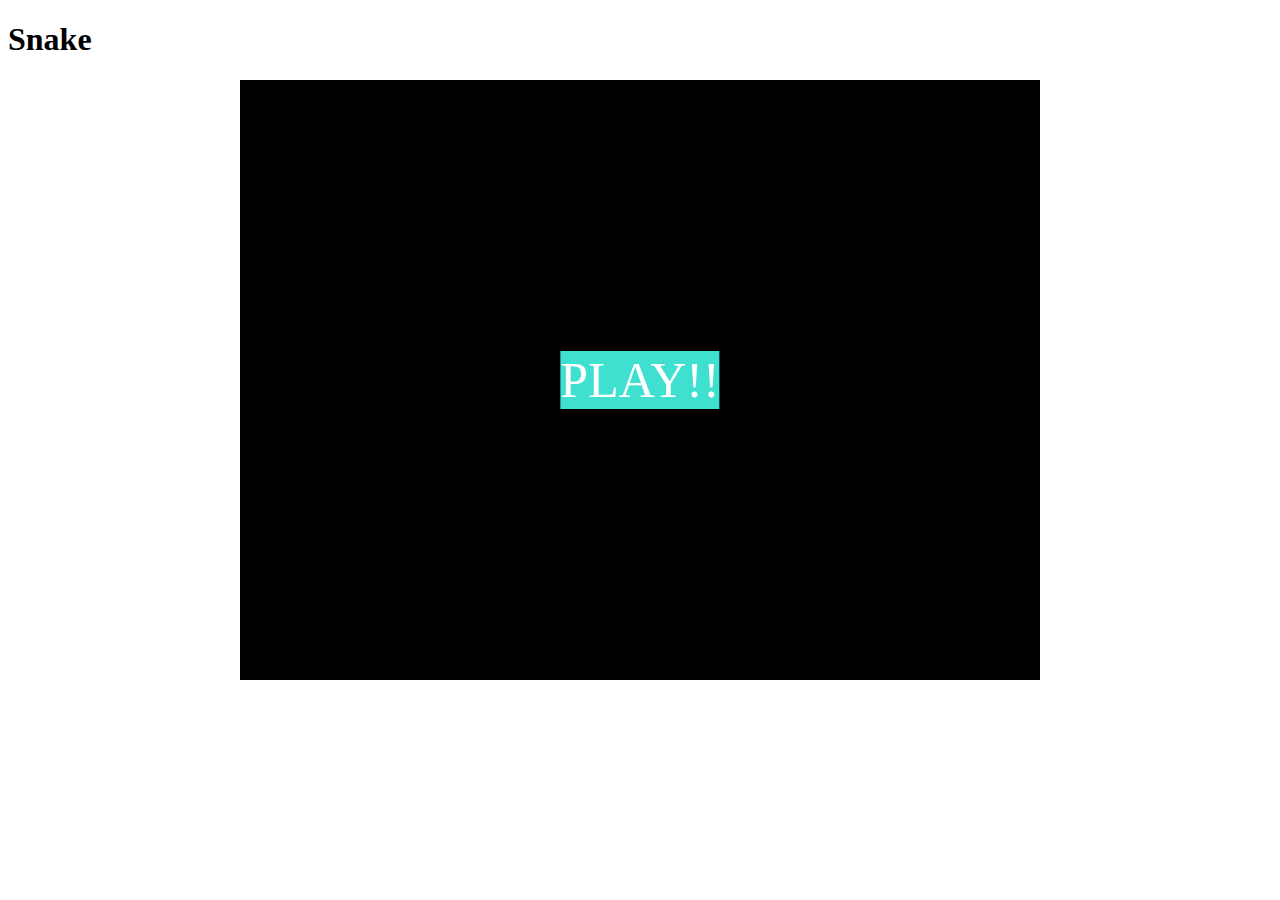
<file: mario-game-snake/index.html>
<!DOCTYPE html>
<html lang="en">
<head>
    <meta charset="UTF-8">
    <meta name="viewport" content="width=device-width, initial-scale=1.0">
    <title>Stage like a mario game</title>
    <link rel="stylesheet" href="index.css">
    <link rel="stylesheet" href="snake.css">
    <!--<script src="timer.js" defer="defer"></script>--><!--debug用-->
</head>
<body>
    <h1>Snake</h1>
    <div class="scene">
        <input type="checkbox" id="StartGame" class="checkbox"><span class="checkbox">StartGame</span>
        <input type="checkbox" id="SnakeJumpTrigger" class="checkbox jumpButtonCheck"><span class="checkbox">Jump</span>
        <input type="checkbox" id="SnakeFireTrigger" class="checkbox"><span class="checkbox">Fire</span>

        <input type="checkbox" id="jump1" class="checkbox jumpButtonCheck"><span class="checkbox">jump1</span>
        <input type="checkbox" id="jump2" class="checkbox jumpButtonCheck"><span class="checkbox">jump2</span>
        <input type="checkbox" id="jump3" class="checkbox jumpButtonCheck"><span class="checkbox">jump3</span>
        <input type="checkbox" id="jump4" class="checkbox jumpButtonCheck"><span class="checkbox">jump4</span>
        <input type="checkbox" id="jump5" class="checkbox jumpButtonCheck"><span class="checkbox">jump5</span>
        <input type="checkbox" id="jump6" class="checkbox jumpButtonCheck"><span class="checkbox">jump6</span>
        <input type="checkbox" id="jump7" class="checkbox jumpButtonCheck"><span class="checkbox">jump7</span>
        <input type="checkbox" id="jump8" class="checkbox jumpButtonCheck"><span class="checkbox">jump8</span>
        <input type="checkbox" id="jump9" class="checkbox jumpButtonCheck"><span class="checkbox">jump9</span>
        <input type="checkbox" id="jump10" class="checkbox jumpButtonCheck"><span class="checkbox">jump10</span>
        <input type="checkbox" id="jump11" class="checkbox jumpButtonCheck"><span class="checkbox">jump11</span>
        <input type="checkbox" id="jump12" class="checkbox jumpButtonCheck"><span class="checkbox">jump12</span>

        <input type="checkbox" id="jump1a" class="checkbox jumpButtonCheck"><span class="checkbox">jump1a</span>
        <input type="checkbox" id="jump2a" class="checkbox jumpButtonCheck"><span class="checkbox">jump2a</span>
        <input type="checkbox" id="jump3a" class="checkbox jumpButtonCheck"><span class="checkbox">jump3a</span>
        <input type="checkbox" id="jump4a" class="checkbox jumpButtonCheck"><span class="checkbox">jump4a</span>
        <input type="checkbox" id="jump5a" class="checkbox jumpButtonCheck"><span class="checkbox">jump5a</span>
        <input type="checkbox" id="jump6a" class="checkbox jumpButtonCheck"><span class="checkbox">jump6a</span>
        <input type="checkbox" id="jump7a" class="checkbox jumpButtonCheck"><span class="checkbox">jump7a</span>
        <input type="checkbox" id="jump8a" class="checkbox jumpButtonCheck"><span class="checkbox">jump8a</span>
        <input type="checkbox" id="jump9a" class="checkbox jumpButtonCheck"><span class="checkbox">jump9a</span>
        <input type="checkbox" id="jump10a" class="checkbox jumpButtonCheck"><span class="checkbox">jump10a</span>
        <input type="checkbox" id="jump11a" class="checkbox jumpButtonCheck"><span class="checkbox">jump11a</span>
        <input type="checkbox" id="jump12a" class="checkbox jumpButtonCheck"><span class="checkbox">jump12a</span>
        

        <div class="snakePos">
            <div class="snakeScale">
                <div class="snake">
                    <span class="fire"></span>    
                    <span class="tongue"></span>
                    <span class="head">・</span>      
                    <span class="neck"></span>
                    <span class="body_1"></span> 
                </div>
            </div>
        </div>


        <div class="title">
            <label class="" for="StartGame">
                <span>PLAY!!</span>
            </label>
        </div>
        
        <div class="stage">
            <div class="coin"><!--9こ-->
                <span></span><span></span><span></span><span></span><span></span><span></span><span></span><span></span><span></span>
            </div>
            <div class="ground"><!--15こ-->
                <span></span><span></span><span></span><span></span><span></span><span></span><span></span><span></span><span></span><span></span><span></span><span></span><span></span><span></span><span></span>
            </div>
        </div>

        <div class="ui">
            <div class="CoinDiv">
                <span>Coin: </span><label type="checkbox" class="CoinNumGained CoinCheck" cheched="checked">/</label>
            </div>
            <div class="JumpButtonArea">
                <div class="NormalJumpButton">
                    <label class="jumpButton" for="SnakeJumpTrigger">Jump!</label>
                    <label class="jumpButton" for="SnakeJumpTrigger">Reset</label>
                </div>
                <div class="EventJumpDiv"><!--12-->
                    <div class="EventJumpButton"><label class="jumpButton" for="jump1">Jump!</label><label class="jumpButton" for="jump1a">Reset</label></div>
                    <div class="EventJumpButton"><label class="jumpButton" for="jump2">Jump!</label><label class="jumpButton" for="jump2a">Reset</label></div>
                    <div class="EventJumpButton"><label class="jumpButton" for="jump3">Jump!</label><label class="jumpButton" for="jump3a">Reset</label></div>
                    <div class="EventJumpButton"><label class="jumpButton" for="jump4">Jump!</label><label class="jumpButton" for="jump4a">Reset</label></div>
                    <div class="EventJumpButton"><label class="jumpButton" for="jump5">Jump!</label><label class="jumpButton" for="jump5a">Reset</label></div>
                    <div class="EventJumpButton"><label class="jumpButton" for="jump6">Jump!</label><label class="jumpButton" for="jump6a">Reset</label></div>
                    <div class="EventJumpButton"><label class="jumpButton" for="jump7">Jump!</label><label class="jumpButton" for="jump7a">Reset</label></div>
                    <div class="EventJumpButton"><label class="jumpButton" for="jump8">Jump!</label><label class="jumpButton" for="jump8a">Reset</label></div>
                    <div class="EventJumpButton"><label class="jumpButton" for="jump9">Jump!</label><label class="jumpButton" for="jump9a">Reset</label></div>
                    <div class="EventJumpButton"><label class="jumpButton" for="jump10">Jump!</label><label class="jumpButton" for="jump10a">Reset</label></div>
                    <div class="EventJumpButton"><label class="jumpButton" for="jump11">Jump!</label><label class="jumpButton" for="jump11a">Reset</label></div>
                    <div class="EventJumpButton"><label class="jumpButton" for="jump12">Jump!</label><label class="jumpButton" for="jump12a">Reset</label></div>                    
                </div>
            </div>
            <div class="FireButtonArea">
                <span class="FireButton"></span>
            </div>
        </div>

        <div class="GameOver">
            <label>
                <span>Game Over...  <a href="" style="background-color: cornflowerblue;">retry</a></span>
            </label>
        </div>

        <div class="GameClear">
            <label>
                <span>Game Clear!!   <a href="https://twitter.com/intent/tweet?text=&url=https://adventar.org/calendars/5408&hashtags=%E3%81%BF%E3%81%9955%E4%BB%A3%E3%82%A2%E3%83%89%E3%82%AB%E3%83%AC,12%E6%9C%8822%E6%97%A5" rel="nofollow noopener noreferrer"  style="background-color:cornflowerblue">tweetする</a></span>
            </label>
        </div>

    </div><!--#みす55代アドカレ #12月22日　https://adventar.org/calendars/5408-->

</body>
</html>
</file>
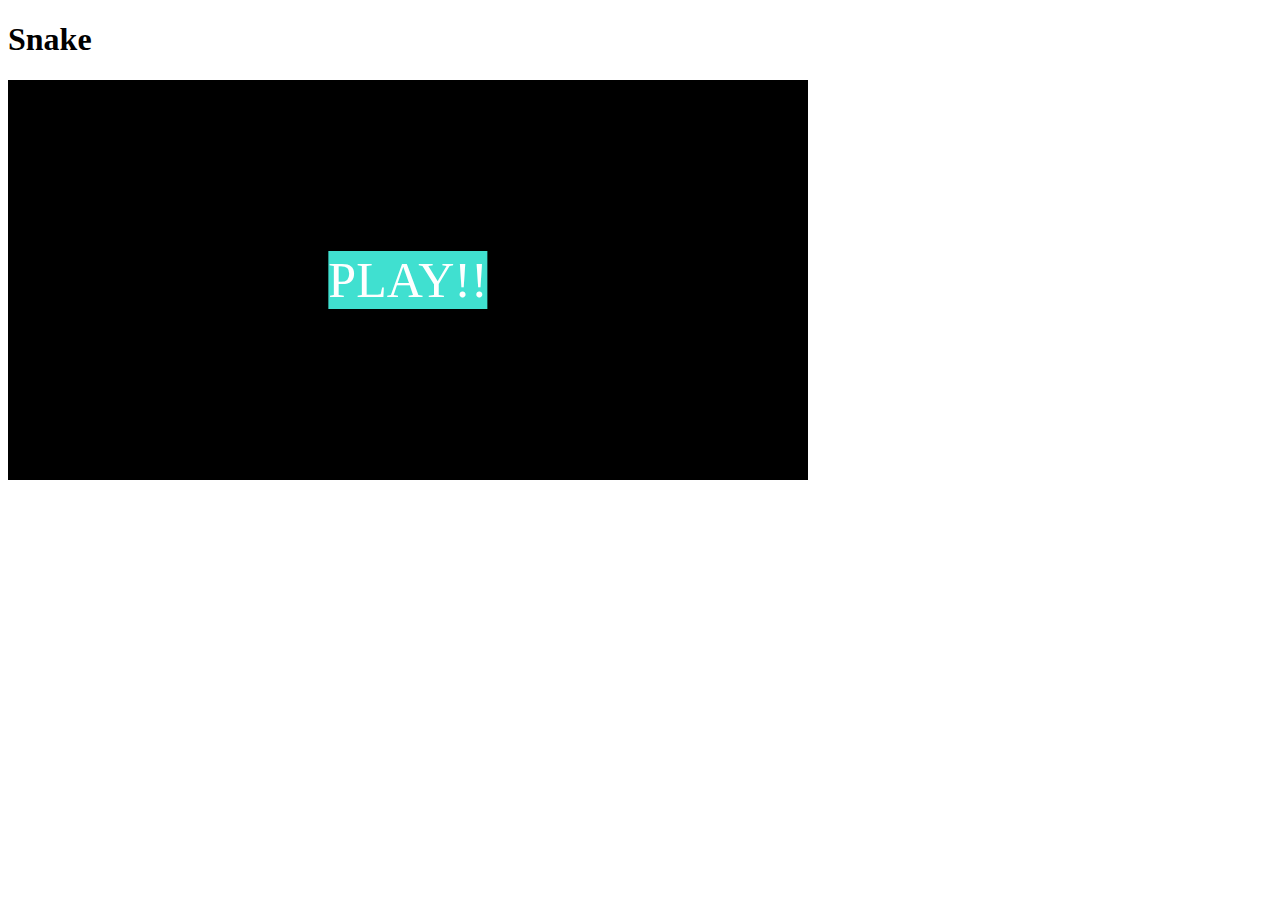
<file: platform-game-snake/index.html>
<!DOCTYPE html>
<html lang="en">
<head>
    <meta charset="UTF-8">
    <meta name="viewport" content="width=device-width, initial-scale=1.0">
    <title>Stage like a mario game</title>
    <link rel="stylesheet" href="index.css">
    <link rel="stylesheet" href="snake.css">
    <!--<script src="timer.js" defer="defer"></script>--><!--debug用-->
</head>
<body>
    <h1>Snake</h1>
    <div class="scene">
        <input type="checkbox" id="StartGame" class="checkbox"><span class="checkbox">StartGame</span>
        <input type="checkbox" id="SnakeJumpTrigger" class="checkbox jumpButtonCheck"><span class="checkbox">Jump</span>
        <input type="checkbox" id="SnakeFireTrigger" class="checkbox"><span class="checkbox">Fire</span>

        <input type="checkbox" id="jump1" class="checkbox jumpButtonCheck"><span class="checkbox">jump1</span>
        <input type="checkbox" id="jump2" class="checkbox jumpButtonCheck"><span class="checkbox">jump2</span>
        <input type="checkbox" id="jump3" class="checkbox jumpButtonCheck"><span class="checkbox">jump3</span>
        <input type="checkbox" id="jump4" class="checkbox jumpButtonCheck"><span class="checkbox">jump4</span>
        <input type="checkbox" id="jump5" class="checkbox jumpButtonCheck"><span class="checkbox">jump5</span>
        <input type="checkbox" id="jump6" class="checkbox jumpButtonCheck"><span class="checkbox">jump6</span>
        <input type="checkbox" id="jump7" class="checkbox jumpButtonCheck"><span class="checkbox">jump7</span>
        <input type="checkbox" id="jump8" class="checkbox jumpButtonCheck"><span class="checkbox">jump8</span>
        <input type="checkbox" id="jump9" class="checkbox jumpButtonCheck"><span class="checkbox">jump9</span>
        <input type="checkbox" id="jump10" class="checkbox jumpButtonCheck"><span class="checkbox">jump10</span>
        <input type="checkbox" id="jump11" class="checkbox jumpButtonCheck"><span class="checkbox">jump11</span>
        <input type="checkbox" id="jump12" class="checkbox jumpButtonCheck"><span class="checkbox">jump12</span>

        <input type="checkbox" id="jump1a" class="checkbox jumpButtonCheck"><span class="checkbox">jump1a</span>
        <input type="checkbox" id="jump2a" class="checkbox jumpButtonCheck"><span class="checkbox">jump2a</span>
        <input type="checkbox" id="jump3a" class="checkbox jumpButtonCheck"><span class="checkbox">jump3a</span>
        <input type="checkbox" id="jump4a" class="checkbox jumpButtonCheck"><span class="checkbox">jump4a</span>
        <input type="checkbox" id="jump5a" class="checkbox jumpButtonCheck"><span class="checkbox">jump5a</span>
        <input type="checkbox" id="jump6a" class="checkbox jumpButtonCheck"><span class="checkbox">jump6a</span>
        <input type="checkbox" id="jump7a" class="checkbox jumpButtonCheck"><span class="checkbox">jump7a</span>
        <input type="checkbox" id="jump8a" class="checkbox jumpButtonCheck"><span class="checkbox">jump8a</span>
        <input type="checkbox" id="jump9a" class="checkbox jumpButtonCheck"><span class="checkbox">jump9a</span>
        <input type="checkbox" id="jump10a" class="checkbox jumpButtonCheck"><span class="checkbox">jump10a</span>
        <input type="checkbox" id="jump11a" class="checkbox jumpButtonCheck"><span class="checkbox">jump11a</span>
        <input type="checkbox" id="jump12a" class="checkbox jumpButtonCheck"><span class="checkbox">jump12a</span>
        

        <div class="snakePos">
            <div class="snakeScale">
                <div class="snake">
                    <span class="fire"></span>    
                    <span class="tongue"></span>
                    <span class="head">・</span>      
                    <span class="neck"></span>
                    <span class="body_1"></span> 
                </div>
            </div>
        </div>


        <div class="title">
            <label class="" for="StartGame">
                <span>PLAY!!</span>
            </label>
        </div>
        
        <div class="stage">
            <div class="coin"><!--9こ-->
                <span></span><span></span><span></span><span></span><span></span><span></span><span></span><span></span><span></span>
            </div>
            <div class="ground"><!--15こ-->
                <span></span><span></span><span></span><span></span><span></span><span></span><span></span><span></span><span></span><span></span><span></span><span></span><span></span><span></span><span></span>
            </div>
        </div>

        <div class="ui">
            <div class="CoinDiv">
                <span>Coin: </span><label type="checkbox" class="CoinNumGained CoinCheck" cheched="checked">/</label>
            </div>
            <div class="JumpButtonArea">
                <div class="NormalJumpButton">
                    <label class="jumpButton" for="SnakeJumpTrigger">Jump!</label>
                    <label class="jumpButton" for="SnakeJumpTrigger">Reset</label>
                </div>
                <div class="EventJumpDiv"><!--12-->
                    <div class="EventJumpButton"><label class="jumpButton" for="jump1">Jump!</label><label class="jumpButton" for="jump1a">Reset</label></div>
                    <div class="EventJumpButton"><label class="jumpButton" for="jump2">Jump!</label><label class="jumpButton" for="jump2a">Reset</label></div>
                    <div class="EventJumpButton"><label class="jumpButton" for="jump3">Jump!</label><label class="jumpButton" for="jump3a">Reset</label></div>
                    <div class="EventJumpButton"><label class="jumpButton" for="jump4">Jump!</label><label class="jumpButton" for="jump4a">Reset</label></div>
                    <div class="EventJumpButton"><label class="jumpButton" for="jump5">Jump!</label><label class="jumpButton" for="jump5a">Reset</label></div>
                    <div class="EventJumpButton"><label class="jumpButton" for="jump6">Jump!</label><label class="jumpButton" for="jump6a">Reset</label></div>
                    <div class="EventJumpButton"><label class="jumpButton" for="jump7">Jump!</label><label class="jumpButton" for="jump7a">Reset</label></div>
                    <div class="EventJumpButton"><label class="jumpButton" for="jump8">Jump!</label><label class="jumpButton" for="jump8a">Reset</label></div>
                    <div class="EventJumpButton"><label class="jumpButton" for="jump9">Jump!</label><label class="jumpButton" for="jump9a">Reset</label></div>
                    <div class="EventJumpButton"><label class="jumpButton" for="jump10">Jump!</label><label class="jumpButton" for="jump10a">Reset</label></div>
                    <div class="EventJumpButton"><label class="jumpButton" for="jump11">Jump!</label><label class="jumpButton" for="jump11a">Reset</label></div>
                    <div class="EventJumpButton"><label class="jumpButton" for="jump12">Jump!</label><label class="jumpButton" for="jump12a">Reset</label></div>                    
                </div>
            </div>
            <div class="FireButtonArea">
                <span class="FireButton"></span>
            </div>
        </div>

        <div class="GameOver">
            <label>
                <span>Game Over...  <a href="" style="background-color: cornflowerblue;">retry</a></span>
            </label>
        </div>

        <div class="GameClear">
            <label>
                <span>Game Clear!!   <a href="https://twitter.com/intent/tweet?text=&url=https://adventar.org/calendars/5408&hashtags=%E3%81%BF%E3%81%9955%E4%BB%A3%E3%82%A2%E3%83%89%E3%82%AB%E3%83%AC,12%E6%9C%8822%E6%97%A5" target="_blank" rel="nofollow noopener noreferrer"  style="background-color:cornflowerblue">tweetする</a></span>
            </label>
        </div>

    </div><!--#みす55代アドカレ #12月22日　https://adventar.org/calendars/5408-->

</body>
</html>
</file>
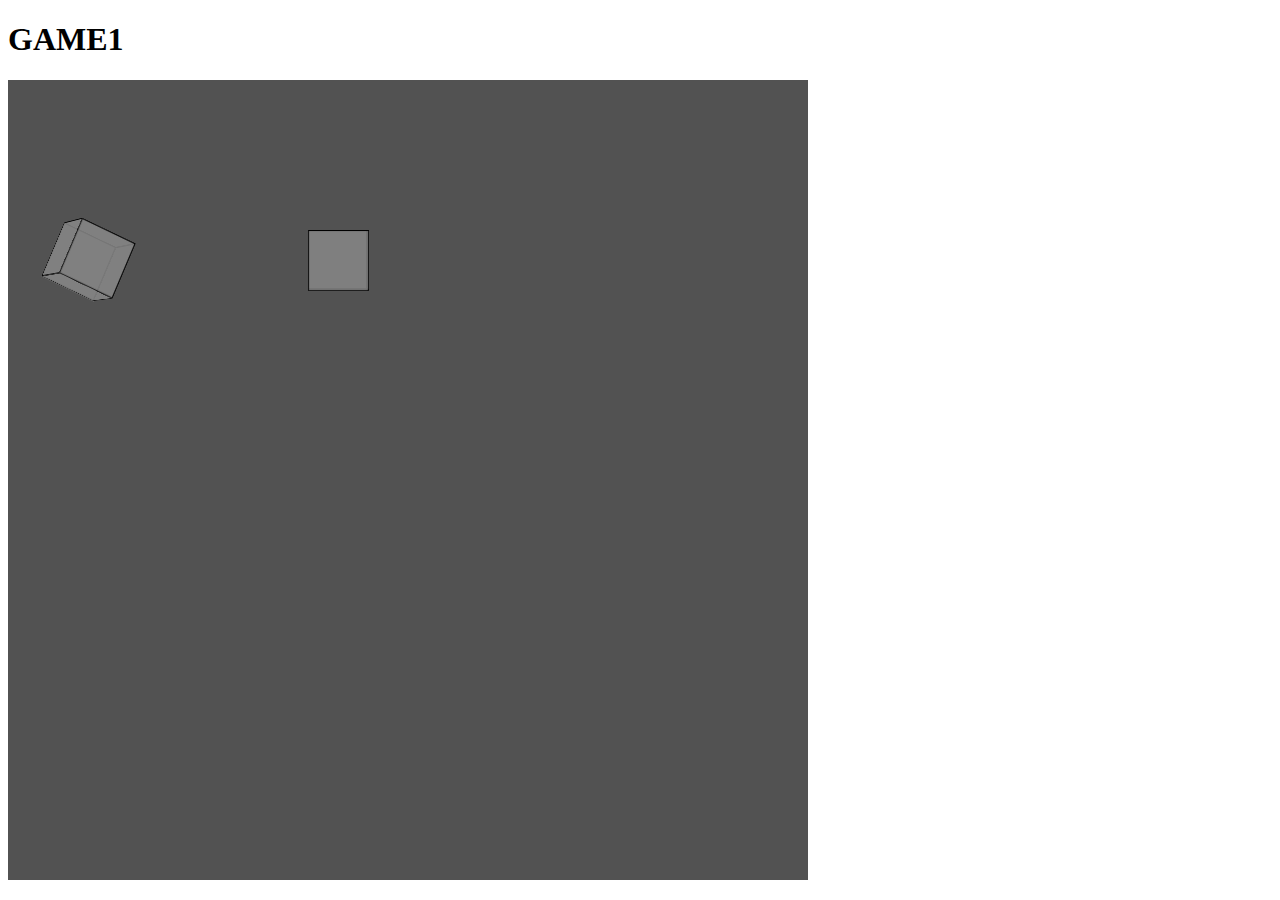
<file: 1.html>
<!DOCTYPE html>
<html lang="en">
<head>
    <meta charset="UTF-8">
    <meta name="viewport" content="width=device-width, initial-scale=1.0">
    <title>3D BOX</title>

    <link rel="stylesheet" href="./1.css">
</head>
<body>
    <div>
        <h1>GAME1</h1>
    </div>
    <div class="scene">

        <div class="box">
            <div></div>
            <div></div>
            <div></div>
            <div></div>
            <div></div>
            <div></div>
        </div>

        <div class="box">
            <div></div>
            <div></div>
            <div></div>
            <div></div>
            <div></div>
            <div></div>
        </div>
    </div>


</body>
</html>
</file>
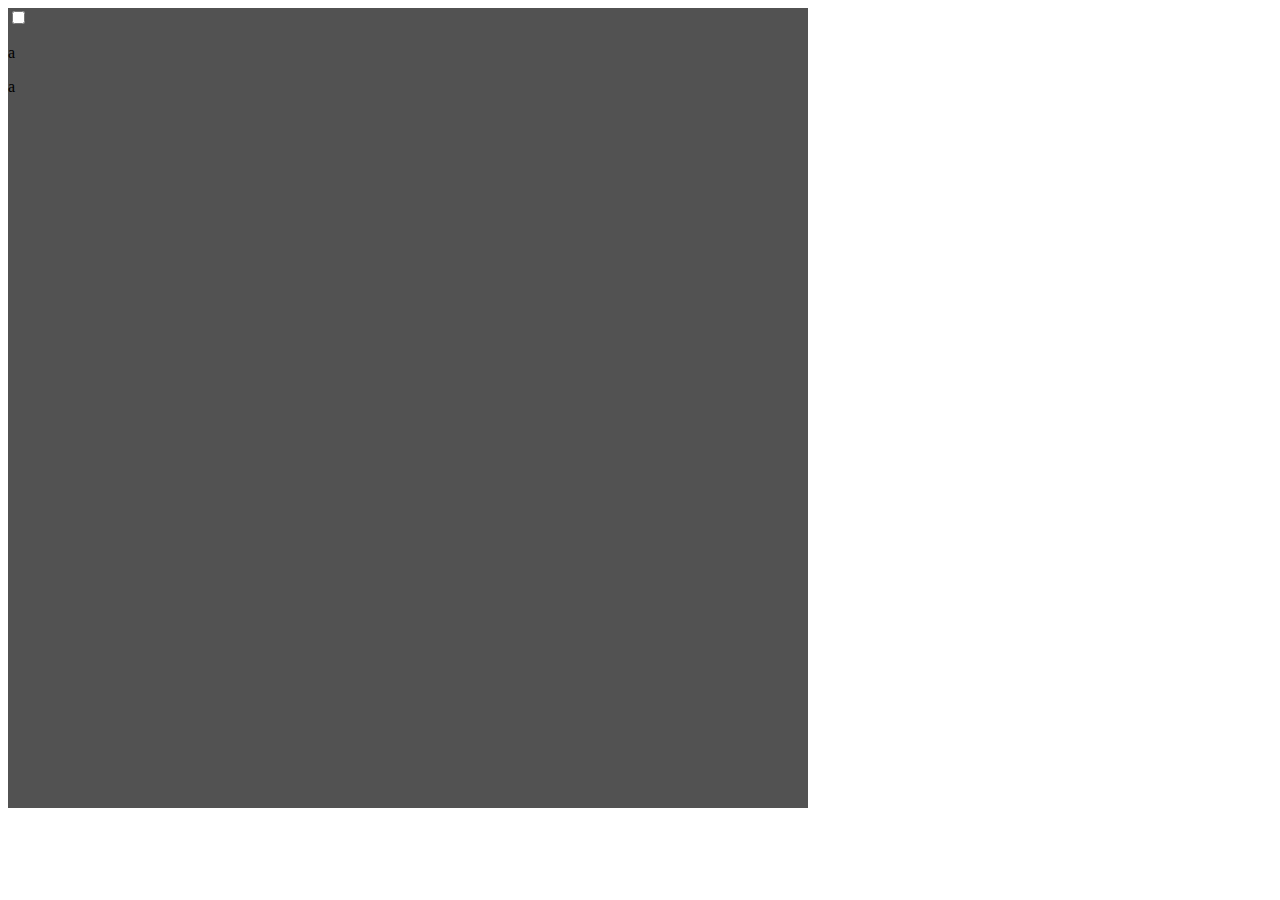
<file: 2.html>
<!DOCTYPE html>
<html lang="en">
<head>
    <meta charset="UTF-8">
    <meta name="viewport" content="width=device-width, initial-scale=1.0">
    <title>Check CSS</title>
    <link rel="stylesheet" href="2.css">
</head>
<body>
    <div class="scene">

        <input type="checkbox"></input>
        <p>a</p>
        <p>a</p>
        
    </div>
</body>
</html>
</file>
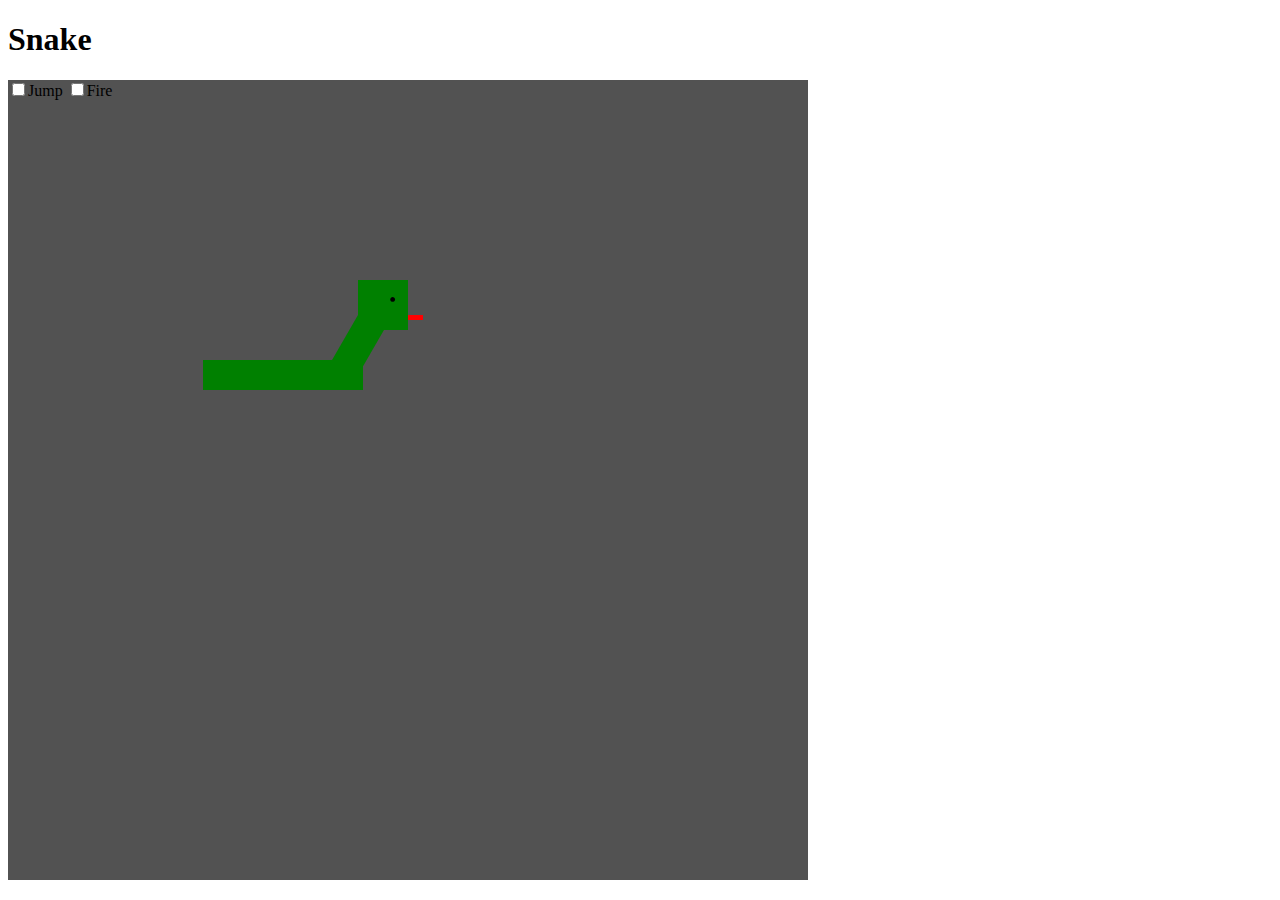
<file: 3.html>
<!DOCTYPE html>
<html lang="en">
<head>
    <meta charset="UTF-8">
    <meta name="viewport" content="width=device-width, initial-scale=1.0">
    <title>Snake</title>
    <link rel="stylesheet" href="3.css">
</head>
<body>
    <h1>Snake</h1>
    <div class="scene">
        <input type="checkbox" id="SnakeJumpTrigger">Jump
        <input type="checkbox" id="SnakeFireTrigger">Fire
        <div id="touchArea" ontouchstart=""></div>
        <div id="snakePos">
            <div id="snake">
                <span id="fire"></span>    
                <!--<span id="backColor"></span>-->
                <span id="tongue"></span>
                <span id="head">・</span>      
                <span id="neck"></span>
                <span id="body_1"></span> 
            </div>
        </div>
        
        
    </div>

</body>
</html>
</file>
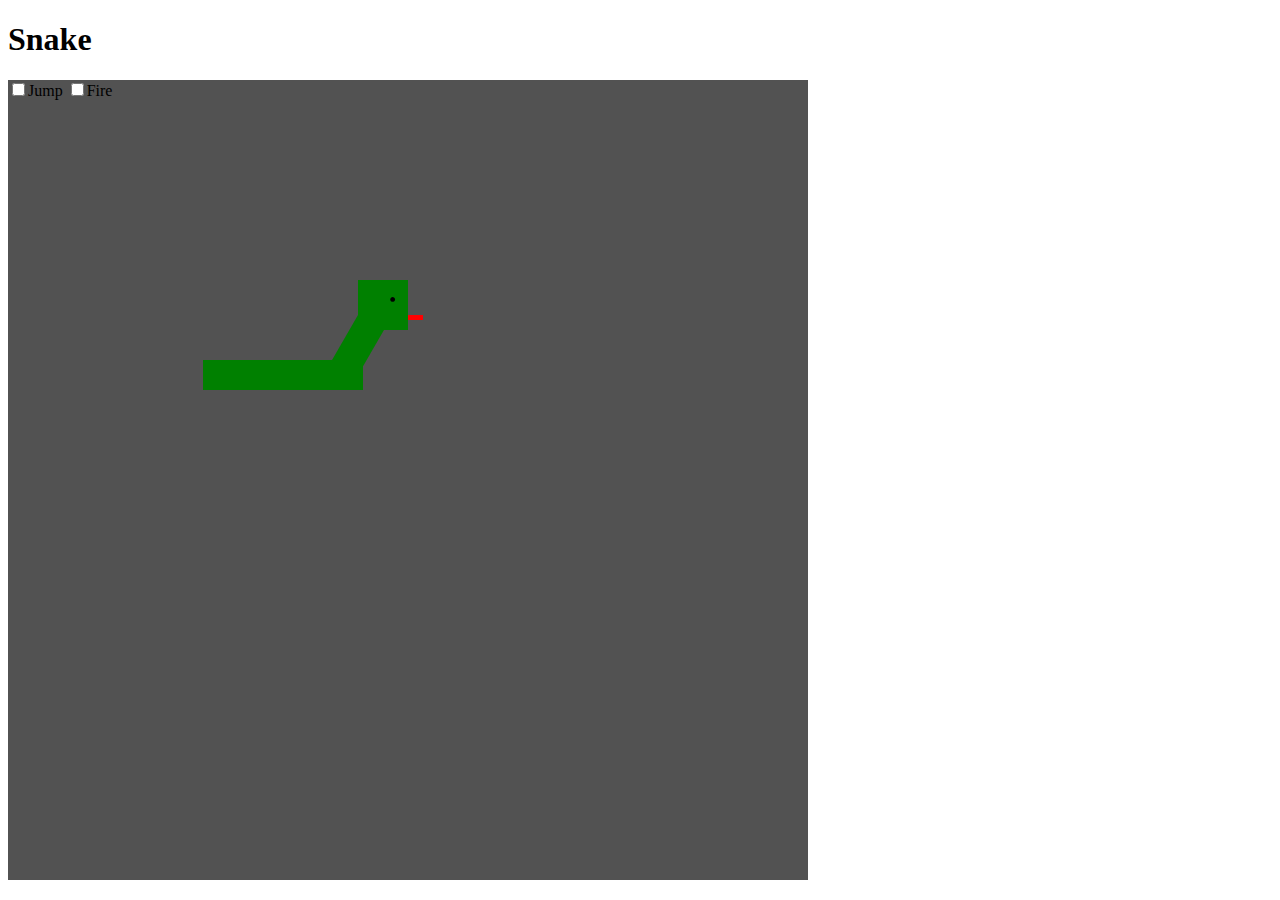
<file: mario-game-snake/3.html>
<!DOCTYPE html>
<html lang="en">
<head>
    <meta charset="UTF-8">
    <meta name="viewport" content="width=device-width, initial-scale=1.0">
    <title>Snake</title>
    <link rel="stylesheet" href="3.css">
</head>
<body>
    <h1>Snake</h1>
    <div class="scene">
        <input type="checkbox" id="SnakeJumpTrigger">Jump
        <input type="checkbox" id="SnakeFireTrigger">Fire
        <div class="touchArea" ontouchstart=""></div>
        <div class="snakePos">
            <div class="snake">
                <span class="fire"></span>    
                <!--<span id="backColor"></span>-->
                <span class="tongue"></span>
                <span class="head">・</span>      
                <span class="neck"></span>
                <span class="body_1"></span> 
            </div>
        </div>
        
        
    </div>

</body>
</html>
</file>
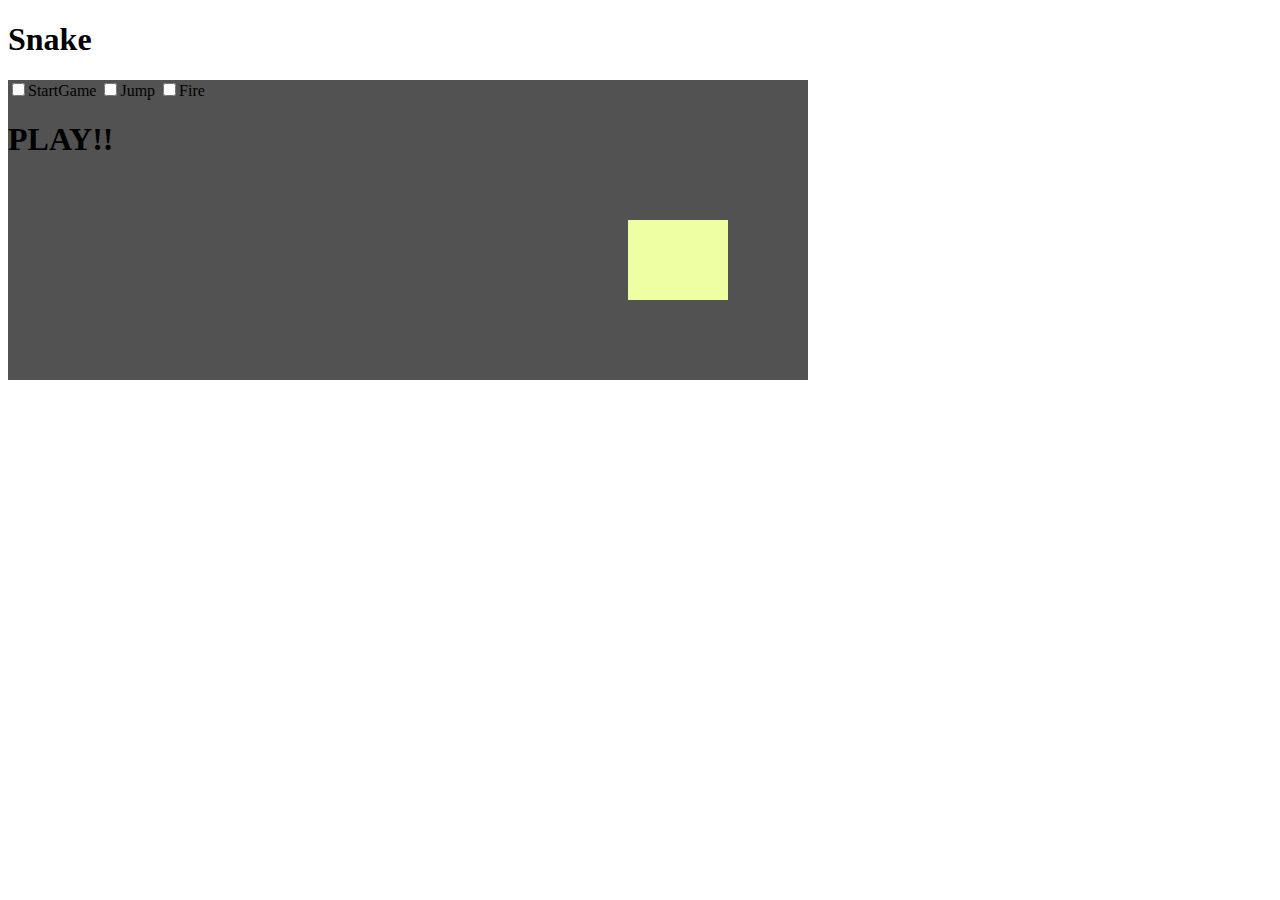
<file: mario-game-snake/4.html>
<!DOCTYPE html>
<html lang="en">
<head>
    <meta charset="UTF-8">
    <meta name="viewport" content="width=device-width, initial-scale=1.0">
    <title>Stage like a mario game</title>
    <link rel="stylesheet" href="4.css">
</head>
<body>
    <h1>Snake</h1>
    <div class="scene">
        <input type="checkbox" id="StartGame">StartGame
        <input type="checkbox" id="SnakeJumpTrigger">Jump
        <input type="checkbox" id="SnakeFireTrigger">Fire

        <label for="StartGame">
            <div class="TitleScene">
                <h1>PLAY!!</h1>
            </div>
        </label>
        
        <div class="stage">
            <div class="obj">

            </div>
            <div class="button"></div>
        </div>

        <div class="screen">
            <div class="JumpButtonArea">
                <div class="JumpButtons">
                    <label class="jumpButton NormalJump" for="SnakeJumpTrigger"></label>
                    <label class="jumpButton EssentialJump" for="SnakeJumpTrigger"></label>
                    <label class="jumpButton EssentialJump" for="SnakeJumpTrigger"></label>
                    <label class="jumpButton EssentialJump" for="SnakeJumpTrigger"></label>
                    
                </div>
                <span class="canJump">Jump!</span>
                <span class="cannotJump">Reset</span>
            </div>
            <div class="FireButtonArea">
                <span class="FireButton"></span>
            </div>
        </div>
    </div>

</body>
</html>
</file>
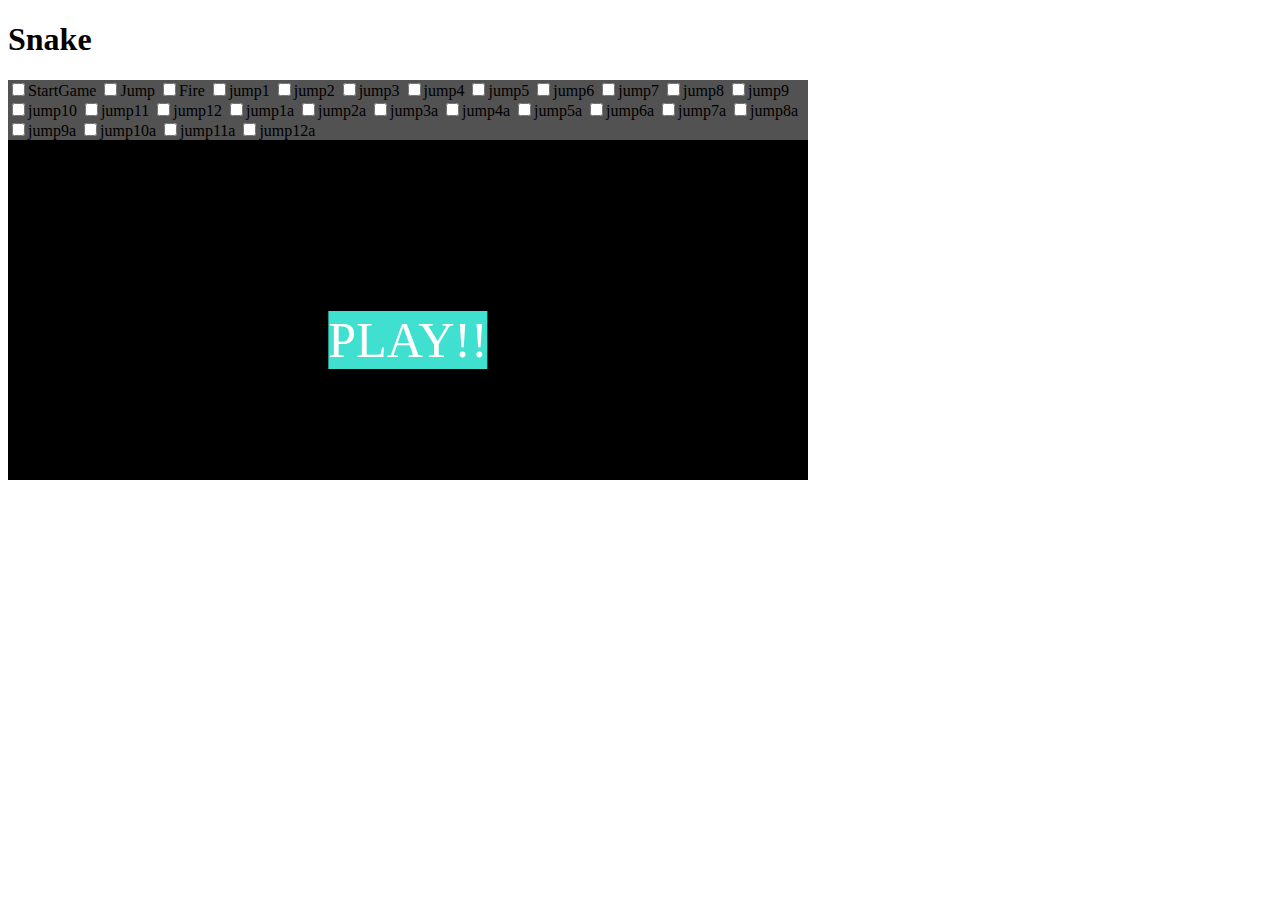
<file: platform-game-snake/how.html>
<!DOCTYPE html>
<html lang="en">
<head>
    <meta charset="UTF-8">
    <meta name="viewport" content="width=device-width, initial-scale=1.0">
    <title>Stage like a mario game</title>
    <link rel="stylesheet" href="how.css">
    <link rel="stylesheet" href="snake.css">
    <!--<script src="timer.js" defer="defer"></script>--><!--debug用-->
</head>
<body>
    <h1>Snake</h1>
    <div class="scene">
        <input type="checkbox" id="StartGame" class="checkbox"><span class="checkbox">StartGame</span>
        <input type="checkbox" id="SnakeJumpTrigger" class="checkbox jumpButtonCheck"><span class="checkbox">Jump</span>
        <input type="checkbox" id="SnakeFireTrigger" class="checkbox"><span class="checkbox">Fire</span>

        <input type="checkbox" id="jump1" class="checkbox jumpButtonCheck"><span class="checkbox">jump1</span>
        <input type="checkbox" id="jump2" class="checkbox jumpButtonCheck"><span class="checkbox">jump2</span>
        <input type="checkbox" id="jump3" class="checkbox jumpButtonCheck"><span class="checkbox">jump3</span>
        <input type="checkbox" id="jump4" class="checkbox jumpButtonCheck"><span class="checkbox">jump4</span>
        <input type="checkbox" id="jump5" class="checkbox jumpButtonCheck"><span class="checkbox">jump5</span>
        <input type="checkbox" id="jump6" class="checkbox jumpButtonCheck"><span class="checkbox">jump6</span>
        <input type="checkbox" id="jump7" class="checkbox jumpButtonCheck"><span class="checkbox">jump7</span>
        <input type="checkbox" id="jump8" class="checkbox jumpButtonCheck"><span class="checkbox">jump8</span>
        <input type="checkbox" id="jump9" class="checkbox jumpButtonCheck"><span class="checkbox">jump9</span>
        <input type="checkbox" id="jump10" class="checkbox jumpButtonCheck"><span class="checkbox">jump10</span>
        <input type="checkbox" id="jump11" class="checkbox jumpButtonCheck"><span class="checkbox">jump11</span>
        <input type="checkbox" id="jump12" class="checkbox jumpButtonCheck"><span class="checkbox">jump12</span>

        <input type="checkbox" id="jump1a" class="checkbox jumpButtonCheck"><span class="checkbox">jump1a</span>
        <input type="checkbox" id="jump2a" class="checkbox jumpButtonCheck"><span class="checkbox">jump2a</span>
        <input type="checkbox" id="jump3a" class="checkbox jumpButtonCheck"><span class="checkbox">jump3a</span>
        <input type="checkbox" id="jump4a" class="checkbox jumpButtonCheck"><span class="checkbox">jump4a</span>
        <input type="checkbox" id="jump5a" class="checkbox jumpButtonCheck"><span class="checkbox">jump5a</span>
        <input type="checkbox" id="jump6a" class="checkbox jumpButtonCheck"><span class="checkbox">jump6a</span>
        <input type="checkbox" id="jump7a" class="checkbox jumpButtonCheck"><span class="checkbox">jump7a</span>
        <input type="checkbox" id="jump8a" class="checkbox jumpButtonCheck"><span class="checkbox">jump8a</span>
        <input type="checkbox" id="jump9a" class="checkbox jumpButtonCheck"><span class="checkbox">jump9a</span>
        <input type="checkbox" id="jump10a" class="checkbox jumpButtonCheck"><span class="checkbox">jump10a</span>
        <input type="checkbox" id="jump11a" class="checkbox jumpButtonCheck"><span class="checkbox">jump11a</span>
        <input type="checkbox" id="jump12a" class="checkbox jumpButtonCheck"><span class="checkbox">jump12a</span>
        

        <div class="snakePos">
            <div class="snakeScale">
                <div class="snake">
                    <span class="fire"></span>    
                    <span class="tongue"></span>
                    <span class="head">・</span>      
                    <span class="neck"></span>
                    <span class="body_1"></span> 
                </div>
            </div>
        </div>


        <div class="title">
            <label class="" for="StartGame">
                <span>PLAY!!</span>
            </label>
        </div>
        
        <div class="stage">
            <div class="coin"><!--9こ-->
                <span></span><span></span><span></span><span></span><span></span><span></span><span></span><span></span><span></span>
            </div>
            <div class="ground"><!--15こ-->
                <span></span><span></span><span></span><span></span><span></span><span></span><span></span><span></span><span></span><span></span><span></span><span></span><span></span><span></span><span></span>
            </div>
        </div>

        <div class="ui">
            <div class="CoinDiv">
                <span>Coin: </span><label type="checkbox" class="CoinNumGained CoinCheck" cheched="checked">/</label>
            </div>
            <div class="JumpButtonArea">
                <div class="NormalJumpButton">
                    <label class="jumpButton" for="SnakeJumpTrigger">Jump!</label>
                    <label class="jumpButton" for="SnakeJumpTrigger">Reset</label>
                </div>
                <div class="EventJumpDiv"><!--12-->
                    <div class="EventJumpButton"><label class="jumpButton" for="jump1">Jump!</label><label class="jumpButton" for="jump1a">Reset</label></div>
                    <div class="EventJumpButton"><label class="jumpButton" for="jump2">Jump!</label><label class="jumpButton" for="jump2a">Reset</label></div>
                    <div class="EventJumpButton"><label class="jumpButton" for="jump3">Jump!</label><label class="jumpButton" for="jump3a">Reset</label></div>
                    <div class="EventJumpButton"><label class="jumpButton" for="jump4">Jump!</label><label class="jumpButton" for="jump4a">Reset</label></div>
                    <div class="EventJumpButton"><label class="jumpButton" for="jump5">Jump!</label><label class="jumpButton" for="jump5a">Reset</label></div>
                    <div class="EventJumpButton"><label class="jumpButton" for="jump6">Jump!</label><label class="jumpButton" for="jump6a">Reset</label></div>
                    <div class="EventJumpButton"><label class="jumpButton" for="jump7">Jump!</label><label class="jumpButton" for="jump7a">Reset</label></div>
                    <div class="EventJumpButton"><label class="jumpButton" for="jump8">Jump!</label><label class="jumpButton" for="jump8a">Reset</label></div>
                    <div class="EventJumpButton"><label class="jumpButton" for="jump9">Jump!</label><label class="jumpButton" for="jump9a">Reset</label></div>
                    <div class="EventJumpButton"><label class="jumpButton" for="jump10">Jump!</label><label class="jumpButton" for="jump10a">Reset</label></div>
                    <div class="EventJumpButton"><label class="jumpButton" for="jump11">Jump!</label><label class="jumpButton" for="jump11a">Reset</label></div>
                    <div class="EventJumpButton"><label class="jumpButton" for="jump12">Jump!</label><label class="jumpButton" for="jump12a">Reset</label></div>                    
                </div>
            </div>
            <div class="FireButtonArea">
                <span class="FireButton"></span>
            </div>
        </div>

        <div class="GameOver">
            <label>
                <span>Game Over...  <a href="" style="background-color: cornflowerblue;">retry</a></span>
            </label>
        </div>

        <div class="GameClear">
            <label>
                <span>Game Clear!!   <a href="https://twitter.com/intent/tweet?text=&url=https://adventar.org/calendars/5408&hashtags=%E3%81%BF%E3%81%9955%E4%BB%A3%E3%82%A2%E3%83%89%E3%82%AB%E3%83%AC,12%E6%9C%8822%E6%97%A5" target="_blank" rel="nofollow noopener noreferrer"  style="background-color:cornflowerblue">tweetする</a></span>
            </label>
        </div>

    </div><!--#みす55代アドカレ #12月22日　https://adventar.org/calendars/5408-->

</body>
</html>
</file>
<file: mario-game-snake/index.css>
:root{
    --ScreenWidth:800px;
    --ScreenHeight:600px;
    --JumpButtonWidth:100px;
    --JumpButtonHeight:80px;
    --JumpCT:0.9s;
    --GroundHeight:50px;
    --buttonZ1:100;
    --buttonZ2:101;
    --sceneZ1:1000;/*GameOver, GameClear*/
    --sceneZ2:1002;/*Title*/
    --coinZ:1001;/*Coin*/
    --buttonResetZ:100;
    --TotalCoinNum: "9";
    --CoinCounter: CoinCounter;
}


body{
    background-color: white;
}

.checkbox{
    /*debug時は見える様にする(absolute~overflowまで全てコメントアウト)*/
    /*display:none;/*これで見えなくしたらcounterが効かない*/
    position: absolute;
    width:0px;
    overflow: hidden;
}


/*titleの処理*/
.title{
    /*display: none;/*デバック時は見えなくする*/
    position: absolute;
    width:var(--ScreenWidth);
    height: var(--ScreenHeight);
    background-color: black;
    z-index: var(--sceneZ2);
}
.title>label>span{
    position: absolute;
    color:white;
    top:50%;
    left:50%;
    font-size: 50px;
    transform: translateY(-50%) translateX(-50%);
    -webkit-transform: translateY(-50%) translateX(-50%);
    background-color: turquoise;
}
#StartGame:checked ~ .title{
    display: none;
}



/*ゲームを治める範囲*/
.scene{
    position:relative;
    background-color: rgb(82, 82, 82);
    width:var(--ScreenWidth);
    height:var(--ScreenHeight);
    left:50%;
    transform: translateX(-50%);
    -webkit-transform: translateX(-50%);
    overflow:hidden;/*ステージを作る時には無効にする*/
}




/*Coin*/
.CoinDiv{
    position: absolute;
    color: yellow;
    font-size:64px;
    z-index: var(--coinZ);
}

.CoinDiv>.CoinNumGained::before{
    content:counter(var(--CoinCounter));
}
.CoinDiv>.CoinNumGained::after{
    counter-reset: var(--CoinCounter);
    content:var(--TotalCoinNum);
}    






/*stage*/
    /*stage*/
#StartGame:checked ~ .stage{
    position: absolute;
    width:var(--ScreenWidth);
    height:var(--ScreenHeight);
    bottom:0px;
    /*開始すると、スクロールを開始する*/
    animation-name: StageScroll1;
    animation-duration: 30s;
    animation-iteration-count: initial;
    animation-timing-function: linear;
    animation-fill-mode: forwards;
}

    /*coin*/
.stage>.coin>span{
    position: absolute;
    bottom:180px;
    background-color: yellow;
    width:30px;
    height:30px;
    border-radius: 50%;

    animation-name: RotatingY1;
    animation-duration: 5s;
    animation-iteration-count: infinite;
    animation-timing-function: linear;
}
.stage>.coin>span:nth-of-type(1){ left:700px;}
.stage>.coin>span:nth-of-type(2){ left:950px;}
.stage>.coin>span:nth-of-type(3){ left:1300px;}
.stage>.coin>span:nth-of-type(4){ left:1900px;}
.stage>.coin>span:nth-of-type(5){ left:2100px;}
.stage>.coin>span:nth-of-type(6){ left:2500px;}
.stage>.coin>span:nth-of-type(7){ left:2970px;}
.stage>.coin>span:nth-of-type(8){ left:3000px;}
.stage>.coin>span:nth-of-type(9){ left:3030px;}


    /*ground*/
.stage>.ground>span{
    position: absolute;
    bottom:0px;
    background-color: brown;
}
.stage>.ground>span{ height:var(--GroundHeight);}

.stage>.ground>span:nth-of-type(1){ left:0px; width:700px;}
.stage>.ground>span:nth-of-type(2){ left:800px; width:500px;}
.stage>.ground>span:nth-of-type(3){ left:1400px; width:300px;}
.stage>.ground>span:nth-of-type(4){ left:1800px; width:100px;}
.stage>.ground>span:nth-of-type(5){ left:2000px; width:80px;}
.stage>.ground>span:nth-of-type(6){ left:2180px; width:300px;}
.stage>.ground>span:nth-of-type(7){ left:2600px; width:150px;}
.stage>.ground>span:nth-of-type(8){ left:2850px; width:100px;}
.stage>.ground>span:nth-of-type(9){ left:3100px; width:330px;}
.stage>.ground>span:nth-of-type(10){ left:3600px; width:100px;}
.stage>.ground>span:nth-of-type(11){ left:3800px; width:100px;}
.stage>.ground>span:nth-of-type(11)::before{ color:yellow;content:"GOAL!";font-size:28px;}






/*ジャンプ関係*/
    /*button自体の設定*/
.JumpButtonArea{
    position:absolute;
    right:80px;
    bottom:80px;
    width:var(--JumpButtonWidth);
    height:var(--JumpButtonHeight);
    background-color: black;
    overflow: hidden;
}


.jumpButton{
    position:absolute;
    width:var(--JumpButtonWidth);
    height:var(--JumpButtonHeight);
    overflow: hidden;
    background-color: rgb(238, 255, 163);
    font-size:32px;
}

.NormalJumpButton>.jumpButton:nth-of-type(1){
    color:red;
    z-index: var(--buttonZ1);
}
.NormalJumpButton>.jumpButton:nth-of-type(2){
    width: 0px;
    z-index: var(--buttonZ2);
}
.EventJumpButton>.jumpButton{
    /*background-color: white;/*debug時は色変える*/
    width: 0px;
    overflow: hidden;
}
.EventJumpButton>.jumpButton:nth-of-type(1){
    color: red;
    z-index: var(--buttonZ1);
}
.EventJumpButton>.jumpButton:nth-of-type(2){
    z-index: var(--buttonZ2);
}





/*イベントジャンプボタンのタイミング*/ /*name duration timing-function delay iteration-count(e.g. 1, infinite)*/
#StartGame:checked ~ .ui>.JumpButtonArea>.EventJumpDiv>.EventJumpButton:nth-of-type(1)>label:nth-of-type(1){ animation: JustAppearButton 0.7s linear 2.0s;}
#StartGame:checked ~ .ui>.JumpButtonArea>.EventJumpDiv>.EventJumpButton:nth-of-type(2)>label:nth-of-type(1){ animation: JustAppearButton 0.7s linear 3.6s;}
#StartGame:checked ~ .ui>.JumpButtonArea>.EventJumpDiv>.EventJumpButton:nth-of-type(3)>label:nth-of-type(1){ animation: JustAppearButton 0.7s linear 6.5s;}
#StartGame:checked ~ .ui>.JumpButtonArea>.EventJumpDiv>.EventJumpButton:nth-of-type(4)>label:nth-of-type(1){ animation: JustAppearButton 0.7s linear 9.6s;}
#StartGame:checked ~ .ui>.JumpButtonArea>.EventJumpDiv>.EventJumpButton:nth-of-type(5)>label:nth-of-type(1){ animation: JustAppearButton 0.7s linear 10.8s;}
#StartGame:checked ~ .ui>.JumpButtonArea>.EventJumpDiv>.EventJumpButton:nth-of-type(6)>label:nth-of-type(1){ animation: JustAppearButton 0.7s linear 12.6s;}
#StartGame:checked ~ .ui>.JumpButtonArea>.EventJumpDiv>.EventJumpButton:nth-of-type(7)>label:nth-of-type(1){ animation: JustAppearButton 0.7s linear 15.5s;}
#StartGame:checked ~ .ui>.JumpButtonArea>.EventJumpDiv>.EventJumpButton:nth-of-type(8)>label:nth-of-type(1){ animation: JustAppearButton 0.7s linear 17.5s;}
#StartGame:checked ~ .ui>.JumpButtonArea>.EventJumpDiv>.EventJumpButton:nth-of-type(9)>label:nth-of-type(1){ animation: JustAppearButton 0.7s linear 19.0s;}
#StartGame:checked ~ .ui>.JumpButtonArea>.EventJumpDiv>.EventJumpButton:nth-of-type(10)>label:nth-of-type(1){ animation: JustAppearButton 0.5s linear 23.0s;}
#StartGame:checked ~ .ui>.JumpButtonArea>.EventJumpDiv>.EventJumpButton:nth-of-type(11)>label:nth-of-type(1){ animation: JustAppearButton 0.7s linear 24.5s;}



/*イベントジャンプをした時などイベント記述*/
    /*落下イベント*/
#StartGame:checked ~ .snakePos{ animation:Fall 1s linear 2.8s forwards}
#StartGame:checked ~ .GameOver{ animation:AppearFillingWidth 1s linear 4.0s forwards}
#jump1:checked ~ .snakePos{ animation:Fall 1s linear 7.3s forwards}
#jump1:checked ~ .GameOver{ animation:AppearFillingWidth 1s linear 8.5s forwards}
#jump3:checked ~ .snakePos{ animation:Fall 1s linear 10.4s forwards}
#jump3:checked ~ .GameOver{ animation:AppearFillingWidth 1s linear 11.6s forwards}
#jump4:checked ~ .snakePos{ animation:Fall 1s linear 11.8s forwards}
#jump4:checked ~ .GameOver{ animation:AppearFillingWidth 1s linear 13.0s forwards}
#jump5:checked ~ .snakePos{ animation:Fall 1s linear 13.3s forwards}
#jump5:checked ~ .GameOver{ animation:AppearFillingWidth 1s linear 14.5s forwards}
#jump6:checked ~ .snakePos{ animation:Fall 1s linear 16.3s forwards}
#jump6:checked ~ .GameOver{ animation:AppearFillingWidth 1s linear 17.5s forwards}
#jump7:checked ~ .snakePos{ animation:Fall 1s linear 18.3s forwards}
#jump7:checked ~ .GameOver{ animation:AppearFillingWidth 1s linear 19.5s forwards}
#jump8:checked ~ .snakePos{ animation:Fall 1s linear 20.1s forwards}
#jump8:checked ~ .GameOver{ animation:AppearFillingWidth 1s linear 21.3s forwards}
#jump9:checked ~ .snakePos{ animation:Fall 1s linear 23.8s forwards}
#jump9:checked ~ .GameOver{ animation:AppearFillingWidth 1s linear 25.0s forwards}
#jump10:checked ~ .snakePos{ animation:Fall 1s linear 25.3s forwards}
#jump10:checked ~ .GameOver{ animation:AppearFillingWidth 1s linear 27.0s forwards}
#jump11:checked ~ .snakePos{ animation:idle}
#jump11:checked ~ .GameOver{ animation:idle}
#jump11:checked ~ .GameClear{ animation:AppearFillingWidth 1s linear 1.0s forwards}
    /*コインゲットイベント*/
#jump1:checked{ counter-increment: var(--CoinCounter) 1;}
#jump1:checked~.stage>.coin>span:nth-of-type(1){ animation: JustDisappearButton 1.0s linear 0.3s forwards;}
#jump2:checked{ counter-increment: var(--CoinCounter) 1;}
#jump2:checked~.stage>.coin>span:nth-of-type(2){ animation: JustDisappearButton 1.0s linear 0.3s forwards;}
#jump3:checked{ counter-increment: var(--CoinCounter) 1;}
#jump3:checked~.stage>.coin>span:nth-of-type(3){ animation: JustDisappearButton 1.0s linear 0.3s forwards;}
#jump5:checked{ counter-increment: var(--CoinCounter) 1;}
#jump5:checked~.stage>.coin>span:nth-of-type(4){ animation: JustDisappearButton 1.0s linear 0.3s forwards;}
#jump6:checked{ counter-increment: var(--CoinCounter) 1;}
#jump6:checked~.stage>.coin>span:nth-of-type(5){ animation: JustDisappearButton 1.0s linear 0.3s forwards;}
#jump7:checked{ counter-increment: var(--CoinCounter) 1;}
#jump7:checked~.stage>.coin>span:nth-of-type(6){ animation: JustDisappearButton 1.0s linear 0.3s forwards;}
#jump9:checked{ counter-increment: var(--CoinCounter) 3;}
#jump9:checked~.stage>.coin>span:nth-of-type(7){ animation: JustDisappearButton 1.0s linear 0.3s forwards;}
#jump9:checked~.stage>.coin>span:nth-of-type(8){ animation: JustDisappearButton 1.0s linear 0.3s forwards;}
#jump9:checked~.stage>.coin>span:nth-of-type(9){ animation: JustDisappearButton 1.0s linear 0.3s forwards;}






/*イベントジャンプ（ベース: ヘビのジャンプとボタンの動作）*/
#jump1:checked ~ .ui>.JumpButtonArea{ animation: JustDisappearButton var(--JumpCT);}/*押したボタン消す*/
#jump1:checked ~ .ui>.JumpButtonArea>.EventJumpDiv>.EventJumpButton:nth-of-type(1)>label:nth-of-type(2){ width:var(--JumpButtonWidth);}/*resetボタン表示する*/
#jump1a:checked ~ .ui>.JumpButtonArea{ animation: idle; }/*ボタンのアニメーションリセット*/
#jump1a:checked ~ .ui>.JumpButtonArea>.EventJumpDiv>.EventJumpButton:nth-of-type(1)>label:nth-of-type(2){ width:0px;}/*resetボタン非表示*/
#jump1:checked ~ .snakePos>.snakeScale>.snake{ animation: SnakeJump var(--JumpCT) linear;}/*ヘビのジャンプ*/
#jump1a:checked ~ .snakePos>.snakeScale>.snake{ animation: idle;}/*ヘビのアニメーションリセット*/

#jump2:checked ~ .ui>.JumpButtonArea{ animation: JustDisappearButton var(--JumpCT);}
#jump2:checked ~ .ui>.JumpButtonArea>.EventJumpDiv>.EventJumpButton:nth-of-type(2)>label:nth-of-type(2){ width:var(--JumpButtonWidth);}
#jump2a:checked ~ .ui>.JumpButtonArea{ animation: idle; }
#jump2a:checked ~ .ui>.JumpButtonArea>.EventJumpDiv>.EventJumpButton:nth-of-type(2)>label:nth-of-type(2){ width:0px;}
#jump2:checked ~ .snakePos>.snakeScale>.snake{ animation: SnakeJump var(--JumpCT) linear;}
#jump2a:checked ~ .snakePos>.snakeScale>.snake{ animation: idle;}

#jump3:checked ~ .ui>.JumpButtonArea{ animation: JustDisappearButton var(--JumpCT);}
#jump3:checked ~ .ui>.JumpButtonArea>.EventJumpDiv>.EventJumpButton:nth-of-type(3)>label:nth-of-type(2){ width:var(--JumpButtonWidth);}
#jump3a:checked ~ .ui>.JumpButtonArea{ animation: idle; }
#jump3a:checked ~ .ui>.JumpButtonArea>.EventJumpDiv>.EventJumpButton:nth-of-type(3)>label:nth-of-type(2){ width:0px;}
#jump3:checked ~ .snakePos>.snakeScale>.snake{ animation: SnakeJump var(--JumpCT) linear;}
#jump3a:checked ~ .snakePos>.snakeScale>.snake{ animation: idle;}

#jump4:checked ~ .ui>.JumpButtonArea{ animation: JustDisappearButton var(--JumpCT);}
#jump4:checked ~ .ui>.JumpButtonArea>.EventJumpDiv>.EventJumpButton:nth-of-type(4)>label:nth-of-type(2){ width:var(--JumpButtonWidth);}
#jump4a:checked ~ .ui>.JumpButtonArea{ animation: idle; }
#jump4a:checked ~ .ui>.JumpButtonArea>.EventJumpDiv>.EventJumpButton:nth-of-type(4)>label:nth-of-type(2){ width:0px;}
#jump4:checked ~ .snakePos>.snakeScale>.snake{ animation: SnakeJump var(--JumpCT) linear;}
#jump4a:checked ~ .snakePos>.snakeScale>.snake{ animation: idle;}

#jump5:checked ~ .ui>.JumpButtonArea{ animation: JustDisappearButton var(--JumpCT);}
#jump5:checked ~ .ui>.JumpButtonArea>.EventJumpDiv>.EventJumpButton:nth-of-type(5)>label:nth-of-type(2){ width:var(--JumpButtonWidth);}
#jump5a:checked ~ .ui>.JumpButtonArea{ animation: idle; }
#jump5a:checked ~ .ui>.JumpButtonArea>.EventJumpDiv>.EventJumpButton:nth-of-type(5)>label:nth-of-type(2){ width:0px;}
#jump5:checked ~ .snakePos>.snakeScale>.snake{ animation: SnakeJump var(--JumpCT) linear;}
#jump5a:checked ~ .snakePos>.snakeScale>.snake{ animation: idle;}

#jump6:checked ~ .ui>.JumpButtonArea{ animation: JustDisappearButton var(--JumpCT);}
#jump6:checked ~ .ui>.JumpButtonArea>.EventJumpDiv>.EventJumpButton:nth-of-type(6)>label:nth-of-type(2){ width:var(--JumpButtonWidth);}
#jump6a:checked ~ .ui>.JumpButtonArea{ animation: idle; }
#jump6a:checked ~ .ui>.JumpButtonArea>.EventJumpDiv>.EventJumpButton:nth-of-type(6)>label:nth-of-type(2){ width:0px;}
#jump6:checked ~ .snakePos>.snakeScale>.snake{ animation: SnakeJump var(--JumpCT) linear;}
#jump6a:checked ~ .snakePos>.snakeScale>.snake{ animation: idle;}

#jump7:checked ~ .ui>.JumpButtonArea{ animation: JustDisappearButton var(--JumpCT);}
#jump7:checked ~ .ui>.JumpButtonArea>.EventJumpDiv>.EventJumpButton:nth-of-type(7)>label:nth-of-type(2){ width:var(--JumpButtonWidth);}
#jump7a:checked ~ .ui>.JumpButtonArea{ animation: idle; }
#jump7a:checked ~ .ui>.JumpButtonArea>.EventJumpDiv>.EventJumpButton:nth-of-type(7)>label:nth-of-type(2){ width:0px;}
#jump7:checked ~ .snakePos>.snakeScale>.snake{ animation: SnakeJump var(--JumpCT) linear;}
#jump7a:checked ~ .snakePos>.snakeScale>.snake{ animation: idle;}

#jump8:checked ~ .ui>.JumpButtonArea{ animation: JustDisappearButton var(--JumpCT);}
#jump8:checked ~ .ui>.JumpButtonArea>.EventJumpDiv>.EventJumpButton:nth-of-type(8)>label:nth-of-type(2){ width:var(--JumpButtonWidth);}
#jump8a:checked ~ .ui>.JumpButtonArea{ animation: idle; }
#jump8a:checked ~ .ui>.JumpButtonArea>.EventJumpDiv>.EventJumpButton:nth-of-type(8)>label:nth-of-type(2){ width:0px;}
#jump8:checked ~ .snakePos>.snakeScale>.snake{ animation: SnakeJump var(--JumpCT) linear;}
#jump8a:checked ~ .snakePos>.snakeScale>.snake{ animation: idle;}

#jump9:checked ~ .ui>.JumpButtonArea{ animation: JustDisappearButton var(--JumpCT);}
#jump9:checked ~ .ui>.JumpButtonArea>.EventJumpDiv>.EventJumpButton:nth-of-type(9)>label:nth-of-type(2){ width:var(--JumpButtonWidth);}
#jump9a:checked ~ .ui>.JumpButtonArea{ animation: idle; }
#jump9a:checked ~ .ui>.JumpButtonArea>.EventJumpDiv>.EventJumpButton:nth-of-type(9)>label:nth-of-type(2){ width:0px;}
#jump9:checked ~ .snakePos>.snakeScale>.snake{ animation: SnakeJump var(--JumpCT) linear;}
#jump9a:checked ~ .snakePos>.snakeScale>.snake{ animation: idle;}

#jump10:checked ~ .ui>.JumpButtonArea{ animation: JustDisappearButton var(--JumpCT);}
#jump10:checked ~ .ui>.JumpButtonArea>.EventJumpDiv>.EventJumpButton:nth-of-type(10)>label:nth-of-type(2){ width:var(--JumpButtonWidth);}
#jump10a:checked ~ .ui>.JumpButtonArea{ animation: idle; }
#jump10a:checked ~ .ui>.JumpButtonArea>.EventJumpDiv>.EventJumpButton:nth-of-type(10)>label:nth-of-type(2){ width:0px;}
#jump10:checked ~ .snakePos>.snakeScale>.snake{ animation: SnakeJump var(--JumpCT) linear;}
#jump10a:checked ~ .snakePos>.snakeScale>.snake{ animation: idle;}

#jump11:checked ~ .ui>.JumpButtonArea{ animation: JustDisappearButton var(--JumpCT);}
#jump11:checked ~ .ui>.JumpButtonArea>.EventJumpDiv>.EventJumpButton:nth-of-type(11)>label:nth-of-type(2){ width:var(--JumpButtonWidth);}
#jump11a:checked ~ .ui>.JumpButtonArea{ animation: idle; }
#jump11a:checked ~ .ui>.JumpButtonArea>.EventJumpDiv>.EventJumpButton:nth-of-type(11)>label:nth-of-type(2){ width:0px;}
#jump11:checked ~ .snakePos>.snakeScale>.snake{ animation: SnakeJump var(--JumpCT) linear;}
#jump11a:checked ~ .snakePos>.snakeScale>.snake{ animation: idle;}

#jump12:checked ~ .ui>.JumpButtonArea{ animation: JustDisappearButton var(--JumpCT);}
#jump12:checked ~ .ui>.JumpButtonArea>.EventJumpDiv>.EventJumpButton:nth-of-type(12)>label:nth-of-type(2){ width:var(--JumpButtonWidth);}
#jump12a:checked ~ .ui>.JumpButtonArea{ animation: idle; }
#jump12a:checked ~ .ui>.JumpButtonArea>.EventJumpDiv>.EventJumpButton:nth-of-type(12)>label:nth-of-type(2){ width:0px;}
#jump12:checked ~ .snakePos>.snakeScale>.snake{ animation: SnakeJump var(--JumpCT) linear;}
#jump12a:checked ~ .snakePos>.snakeScale>.snake{ animation: idle;}








/*通常ジャンプ*/
#SnakeJumpTrigger:checked ~ .ui>.JumpButtonArea{
    animation-name: JustDisappearButton;
    animation-duration: var(--JumpCT);
    animation-iteration-count: initial;
    animation-timing-function: linear;
}
#SnakeJumpTrigger:checked ~ .ui>.JumpButtonArea>.NormalJumpButton>.jumpButton:nth-of-type(1){
    width: 0px;
}
#SnakeJumpTrigger:checked ~ .ui>.JumpButtonArea>.NormalJumpButton>.jumpButton:nth-of-type(2){
    width: var(--JumpButtonWidth);
}
#SnakeJumpTrigger:checked ~ .snakePos>.snakeScale>.snake{
    animation: SnakeJump var(--JumpCT) linear;
}












/*GameOver*/
.GameClear{
    position: absolute;
    width:100%;
    height:100%;
    background-color: black;
}

/*GameOver*/
.GameOver{
    position: absolute;
    width:0%;
    height:100%;
    background: rgb(255,157,157);
    background: linear-gradient(180deg, rgb(238, 0, 0) 0%, rgb(0, 0, 0) 100%);
    overflow: hidden;
    z-index: var(--sceneZ1);
}
.GameOver>label>span{
    position: absolute;
    color:black;
    top:50%;
    left:50%;
    font-size: 50px;
    transform: translateY(-50%) translateX(-50%);
    -webkit-transform: translateY(-50%) translateX(-50%);
    background-color: rgb(85, 61, 69);
}

/*GameClear*/
.GameClear{
    position: absolute;
    width:0%;
    height:100%;
    background: rgb(255,157,157);
    background: linear-gradient(90deg, rgba(255,157,157,1) 0%, rgba(119,255,105,1) 45%, rgba(0,212,255,1) 100%);
    overflow: hidden;
    z-index: var(--sceneZ1);
}
.GameClear>label>span{
    position: absolute;
    color:rgb(240, 255, 200);
    top:50%;
    left:50%;
    font-size: 50px;
    transform: translateY(-50%) translateX(-50%);
    -webkit-transform: translateY(-50%) translateX(-50%);
    background-color: turquoise;
}





/*animations*/
@keyframes JustAppearButton{
    0%{
        width: var(--JumpButtonWidth);
    }
    100%{
        width: var(--JumpButtonWidth);
    }
}

@keyframes JustDisappearButton{
    0%{
        width: 0px;
    }
    100%{
        width: 0px;
    }
}

@keyframes StageScroll1{
    0%{
        transform:translateX(0px);
    }
    100%{
        transform:translateX(-4000px);
    }
}

@keyframes RotatingY1{
    0%{
        transform: rotateY(0deg);
    }
    100%{
        transform: rotateY(360deg);
    }
}

@keyframes OutAndIn{
    0%{
        display:none;
    }            
    100%{
        display:inline-block;
    } 
}

@keyframes ShowUnSeeArea{
    0%{
        transform: rotate(180deg) scale(0,0);
    }
    100%{
        transform: rotate(360deg) scale(1,1);
    }
}

@keyframes Fall{
    0%{
        transform:translateY(0px);
    }
    100%{
        transform: translateY(500px);
    }
}

@keyframes AppearFillingWidth{
    0%{
        width:0%;
    }
    100%{
        width:100%;
    }
}

@keyframes idle{

}
</file>
<file: mario-game-snake/snake.css>
/*ヘビのエリア*/
.snakePos{/*落下操作はここに対して行う*/
    position:absolute; 
    bottom:150px;
    left:400px;
}

.snakeScale{/*ここで基本的な大きさや向きを記述。*/
    transform:scale(-0.5,0.8);
}

.snake{
    /*ここにヘビ全体のアニメーション(ジャンプなど)を行う*/
}
.snake .head{
    position:absolute;
    width:50px;
    height:50px;
    background-color: green;
    color:black;
    font-size:30px;
}
.snake .tongue{
    position:absolute;
    width:20px;
    height:5px;
    background-color: red;
    top:35px;
    left:-15px;
}
.snake .neck{
    position:absolute;
    width:30px;
    height:60px;
    background-color: green;
    top:35px;
    left:35px;
    transform:rotate(-30deg);
}
.snake .body_1{
    position:absolute;
    width:100px;
    height:30px;
    background-color: green;
    top:80px;
    left:45px;
    color:black;
    font-size: 30px;
}

.snake .fire{
    position:absolute;
    width:20px;
    height:20px;
    left:0px;
    background-color: red;
    transform: scale(0,0);
    transform: scaleX(0px);
}

.snake * {
    animation-name: SnakeMove;
    animation-duration: 1s;
    animation-iteration-count: infinite;
    animation-timing-function: linear;
    /*transform: scale(1.2,1.2);*/
}



/*snake animation*/
@keyframes SnakeMove {
    0%{
        transform: translateY(0px);
    }
    25%{
        transform: translateY(5px);
    }
    50%{
        transform: translateY(0px);
    }
    75%{
        transform: translateY(-5px);
    }
    100%{
        transform: translateY(0px);
    }
}
@keyframes SnakeFire_H{
    0%{
        transform: translateX(0px);
    }
    25%{
        transform: translateX(20px);
    }
    50%{
        transform: translateX(22px);
    }
    75%{
        transform: translateX(-5px);
    }
    100%{
        transform: translateX(0px);
    }
}
@keyframes SnakeFire_N{
    0%{
        transform: rotate(-30deg);
    }
    25%{
        transform: rotate(30deg);
    }
    50%{
        transform: rotate(30deg);
    }
    75%{
        transform: rotate(-40deg);
    }
    100%{
        transform: rotate(-30deg);
    }
}
@keyframes SnakeFire_F{
    0%{
        transform: translateX(0px) scale(0,0);
    }            
    50%{
        transform: translateX(0px) scale(10,10);
    }           
    80%{
        transform: translateX(-360px) scale(10,10);
    }
    100%{
        transform: translate(-600px) scale(0,0);
    }
}

@keyframes SnakeFire_kusa{
    100%{
        width:0px;
    }
}

@keyframes SnakeJump{
    0%{
        transform: translateY(0px);
    }            
    45%{
        transform: translateY(-100px);
    }
    55%{
        transform: translateY(-100px);
    }
    100%{
        transform: translateY(0px);
    } 
}
</file>
<file: platform-game-snake/index.css>
:root{
    --ScreenWidth:800px;
    --ScreenHeight:400px;
    --JumpButtonWidth:100px;
    --JumpButtonHeight:80px;
    --JumpCT:0.9s;
    --GroundHeight:50px;
    --buttonZ1:100;
    --buttonZ2:101;
    --sceneZ1:1000;/*GameOver, GameClear*/
    --sceneZ2:1002;/*Title*/
    --coinZ:1001;/*Coin*/
    --buttonResetZ:100;
    --TotalCoinNum: "9";
    --CoinCounter: CoinCounter;
}

html{
    touch-action: manipulation;/*ダブルタップズーム防止 in safari*/
}

body{
    background-color: white;
    height: var(--ScreenHeight);
}

.checkbox{
    /*debug時は見える様にする(absolute~overflowまで全てコメントアウト)*/
    /*display:none;/*これで見えなくしたらcounterが効かない*/
    position: absolute;
    width:0px;
    overflow: hidden;
}


/*titleの処理*/
.title{
    /*display: none;/*デバック時は見えなくする*/
    position: absolute;
    width:var(--ScreenWidth);
    height: var(--ScreenHeight);
    background-color: black;
    z-index: var(--sceneZ2);
}
.title>label>span{
    position: absolute;
    color:white;
    top:50%;
    left:50%;
    font-size: 50px;
    transform: translateY(-50%) translateX(-50%);
    -webkit-transform: translateY(-50%) translateX(-50%);
    background-color: turquoise;
}
#StartGame:checked ~ .title{
    display: none;
}



/*ゲームを治める範囲*/
.scene{
    position:relative;
    background-color: rgb(82, 82, 82);
    width:var(--ScreenWidth);
    height:var(--ScreenHeight);
    /*left:50%;
    transform: translateX(-50%);
    -webkit-transform: translateX(-50%);*//*真ん中寄せ*/
    overflow:hidden;/*ステージを作る時には無効にする*/
}




/*Coin*/
.CoinDiv{
    position: absolute;
    color: yellow;
    font-size:64px;
    z-index: var(--coinZ);
}

.CoinDiv>.CoinNumGained::before{
    content:counter(var(--CoinCounter));
}
.CoinDiv>.CoinNumGained::after{
    counter-reset: var(--CoinCounter);
    content:var(--TotalCoinNum);
}    






/*stage*/
    /*stage*/
#StartGame:checked ~ .stage{
    position: absolute;
    width:var(--ScreenWidth);
    height:var(--ScreenHeight);
    bottom:0px;
    /*開始すると、スクロールを開始する*/
    animation-name: StageScroll1;
    animation-duration: 30s;
    animation-iteration-count: initial;
    animation-timing-function: linear;
    animation-fill-mode: forwards;
}

    /*coin*/
.stage>.coin>span{
    position: absolute;
    bottom:180px;
    background-color: yellow;
    width:30px;
    height:30px;
    border-radius: 50%;

    animation-name: RotatingY1;
    animation-duration: 5s;
    animation-iteration-count: infinite;
    animation-timing-function: linear;
}
.stage>.coin>span:nth-of-type(1){ left:700px;}
.stage>.coin>span:nth-of-type(2){ left:950px;}
.stage>.coin>span:nth-of-type(3){ left:1300px;}
.stage>.coin>span:nth-of-type(4){ left:1900px;}
.stage>.coin>span:nth-of-type(5){ left:2100px;}
.stage>.coin>span:nth-of-type(6){ left:2500px;}
.stage>.coin>span:nth-of-type(7){ left:2970px;}
.stage>.coin>span:nth-of-type(8){ left:3000px;}
.stage>.coin>span:nth-of-type(9){ left:3030px;}


    /*ground*/
.stage>.ground>span{
    position: absolute;
    bottom:0px;
    background-color: brown;
}
.stage>.ground>span{ height:var(--GroundHeight);}

.stage>.ground>span:nth-of-type(1){ left:0px; width:700px;}
.stage>.ground>span:nth-of-type(2){ left:800px; width:500px;}
.stage>.ground>span:nth-of-type(3){ left:1400px; width:300px;}
.stage>.ground>span:nth-of-type(4){ left:1800px; width:100px;}
.stage>.ground>span:nth-of-type(5){ left:2000px; width:80px;}
.stage>.ground>span:nth-of-type(6){ left:2180px; width:300px;}
.stage>.ground>span:nth-of-type(7){ left:2600px; width:150px;}
.stage>.ground>span:nth-of-type(8){ left:2850px; width:100px;}
.stage>.ground>span:nth-of-type(9){ left:3100px; width:330px;}
.stage>.ground>span:nth-of-type(10){ left:3600px; width:100px;}
.stage>.ground>span:nth-of-type(11){ left:3800px; width:100px;}
.stage>.ground>span:nth-of-type(11)::before{ color:yellow;content:"GOAL!";font-size:28px;}






/*ジャンプ関係*/
    /*button自体の設定*/
.JumpButtonArea{
    position:absolute;
    right:80px;
    bottom:80px;
    width:var(--JumpButtonWidth);
    height:var(--JumpButtonHeight);
    background-color: black;
    overflow: hidden;
}


.jumpButton{
    position:absolute;
    width:var(--JumpButtonWidth);
    height:var(--JumpButtonHeight);
    overflow: hidden;
    background-color: rgb(238, 255, 163);
    font-size:32px;
}

.NormalJumpButton>.jumpButton:nth-of-type(1){
    color:red;
    z-index: var(--buttonZ1);
}
.NormalJumpButton>.jumpButton:nth-of-type(2){
    width: 0px;
    z-index: var(--buttonZ2);
}
.EventJumpButton>.jumpButton{
    /*background-color: white;/*debug時は色変える*/
    width: 0px;
    overflow: hidden;
}
.EventJumpButton>.jumpButton:nth-of-type(1){
    color: red;
    z-index: var(--buttonZ1);
}
.EventJumpButton>.jumpButton:nth-of-type(2){
    z-index: var(--buttonZ2);
}





/*イベントジャンプボタンのタイミング*/ /*name duration timing-function delay iteration-count(e.g. 1, infinite)*/
#StartGame:checked ~ .ui>.JumpButtonArea>.EventJumpDiv>.EventJumpButton:nth-of-type(1)>label:nth-of-type(1){ animation: JustAppearButton 0.7s linear 2.0s;}
#StartGame:checked ~ .ui>.JumpButtonArea>.EventJumpDiv>.EventJumpButton:nth-of-type(2)>label:nth-of-type(1){ animation: JustAppearButton 0.7s linear 3.6s;}
#StartGame:checked ~ .ui>.JumpButtonArea>.EventJumpDiv>.EventJumpButton:nth-of-type(3)>label:nth-of-type(1){ animation: JustAppearButton 0.7s linear 6.5s;}
#StartGame:checked ~ .ui>.JumpButtonArea>.EventJumpDiv>.EventJumpButton:nth-of-type(4)>label:nth-of-type(1){ animation: JustAppearButton 0.7s linear 9.6s;}
#StartGame:checked ~ .ui>.JumpButtonArea>.EventJumpDiv>.EventJumpButton:nth-of-type(5)>label:nth-of-type(1){ animation: JustAppearButton 0.7s linear 10.8s;}
#StartGame:checked ~ .ui>.JumpButtonArea>.EventJumpDiv>.EventJumpButton:nth-of-type(6)>label:nth-of-type(1){ animation: JustAppearButton 0.7s linear 12.6s;}
#StartGame:checked ~ .ui>.JumpButtonArea>.EventJumpDiv>.EventJumpButton:nth-of-type(7)>label:nth-of-type(1){ animation: JustAppearButton 0.7s linear 15.5s;}
#StartGame:checked ~ .ui>.JumpButtonArea>.EventJumpDiv>.EventJumpButton:nth-of-type(8)>label:nth-of-type(1){ animation: JustAppearButton 0.7s linear 17.5s;}
#StartGame:checked ~ .ui>.JumpButtonArea>.EventJumpDiv>.EventJumpButton:nth-of-type(9)>label:nth-of-type(1){ animation: JustAppearButton 0.7s linear 19.0s;}
#StartGame:checked ~ .ui>.JumpButtonArea>.EventJumpDiv>.EventJumpButton:nth-of-type(10)>label:nth-of-type(1){ animation: JustAppearButton 0.5s linear 23.0s;}
#StartGame:checked ~ .ui>.JumpButtonArea>.EventJumpDiv>.EventJumpButton:nth-of-type(11)>label:nth-of-type(1){ animation: JustAppearButton 0.7s linear 24.5s;}



/*イベントジャンプをした時などイベント記述*/
    /*落下イベント*/
#StartGame:checked ~ .snakePos{ animation:Fall 1s linear 2.8s forwards}
#StartGame:checked ~ .GameOver{ animation:AppearFillingWidth 1s linear 4.0s forwards}
#jump1:checked ~ .snakePos{ animation:Fall 1s linear 7.3s forwards}
#jump1:checked ~ .GameOver{ animation:AppearFillingWidth 1s linear 8.5s forwards}
#jump3:checked ~ .snakePos{ animation:Fall 1s linear 10.4s forwards}
#jump3:checked ~ .GameOver{ animation:AppearFillingWidth 1s linear 11.6s forwards}
#jump4:checked ~ .snakePos{ animation:Fall 1s linear 11.8s forwards}
#jump4:checked ~ .GameOver{ animation:AppearFillingWidth 1s linear 13.0s forwards}
#jump5:checked ~ .snakePos{ animation:Fall 1s linear 13.3s forwards}
#jump5:checked ~ .GameOver{ animation:AppearFillingWidth 1s linear 14.5s forwards}
#jump6:checked ~ .snakePos{ animation:Fall 1s linear 16.3s forwards}
#jump6:checked ~ .GameOver{ animation:AppearFillingWidth 1s linear 17.5s forwards}
#jump7:checked ~ .snakePos{ animation:Fall 1s linear 18.3s forwards}
#jump7:checked ~ .GameOver{ animation:AppearFillingWidth 1s linear 19.5s forwards}
#jump8:checked ~ .snakePos{ animation:Fall 1s linear 20.1s forwards}
#jump8:checked ~ .GameOver{ animation:AppearFillingWidth 1s linear 21.3s forwards}
#jump9:checked ~ .snakePos{ animation:Fall 1s linear 23.8s forwards}
#jump9:checked ~ .GameOver{ animation:AppearFillingWidth 1s linear 25.0s forwards}
#jump10:checked ~ .snakePos{ animation:Fall 1s linear 25.3s forwards}
#jump10:checked ~ .GameOver{ animation:AppearFillingWidth 1s linear 27.0s forwards}
#jump11:checked ~ .snakePos{ animation:idle}
#jump11:checked ~ .GameOver{ animation:idle}
#jump11:checked ~ .GameClear{ animation:AppearFillingWidth 1s linear 1.0s forwards}
    /*コインゲットイベント*/
#jump1:checked{ counter-increment: var(--CoinCounter) 1;}
#jump1:checked~.stage>.coin>span:nth-of-type(1){ animation: JustDisappearButton 1.0s linear 0.3s forwards;}
#jump2:checked{ counter-increment: var(--CoinCounter) 1;}
#jump2:checked~.stage>.coin>span:nth-of-type(2){ animation: JustDisappearButton 1.0s linear 0.3s forwards;}
#jump3:checked{ counter-increment: var(--CoinCounter) 1;}
#jump3:checked~.stage>.coin>span:nth-of-type(3){ animation: JustDisappearButton 1.0s linear 0.3s forwards;}
#jump5:checked{ counter-increment: var(--CoinCounter) 1;}
#jump5:checked~.stage>.coin>span:nth-of-type(4){ animation: JustDisappearButton 1.0s linear 0.3s forwards;}
#jump6:checked{ counter-increment: var(--CoinCounter) 1;}
#jump6:checked~.stage>.coin>span:nth-of-type(5){ animation: JustDisappearButton 1.0s linear 0.3s forwards;}
#jump7:checked{ counter-increment: var(--CoinCounter) 1;}
#jump7:checked~.stage>.coin>span:nth-of-type(6){ animation: JustDisappearButton 1.0s linear 0.3s forwards;}
#jump9:checked{ counter-increment: var(--CoinCounter) 3;}
#jump9:checked~.stage>.coin>span:nth-of-type(7){ animation: JustDisappearButton 1.0s linear 0.3s forwards;}
#jump9:checked~.stage>.coin>span:nth-of-type(8){ animation: JustDisappearButton 1.0s linear 0.3s forwards;}
#jump9:checked~.stage>.coin>span:nth-of-type(9){ animation: JustDisappearButton 1.0s linear 0.3s forwards;}






/*イベントジャンプ（ベース: ヘビのジャンプとボタンの動作）*/
#jump1:checked ~ .ui>.JumpButtonArea{ animation: JustDisappearButton var(--JumpCT);}/*押したボタン消す*/
#jump1:checked ~ .ui>.JumpButtonArea>.EventJumpDiv>.EventJumpButton:nth-of-type(1)>label:nth-of-type(2){ width:var(--JumpButtonWidth);}/*resetボタン表示する*/
#jump1a:checked ~ .ui>.JumpButtonArea{ animation: idle; }/*ボタンのアニメーションリセット*/
#jump1a:checked ~ .ui>.JumpButtonArea>.EventJumpDiv>.EventJumpButton:nth-of-type(1)>label:nth-of-type(2){ width:0px;}/*resetボタン非表示*/
#jump1:checked ~ .snakePos>.snakeScale>.snake{ animation: SnakeJump var(--JumpCT) linear;}/*ヘビのジャンプ*/
#jump1a:checked ~ .snakePos>.snakeScale>.snake{ animation: idle;}/*ヘビのアニメーションリセット*/

#jump2:checked ~ .ui>.JumpButtonArea{ animation: JustDisappearButton var(--JumpCT);}
#jump2:checked ~ .ui>.JumpButtonArea>.EventJumpDiv>.EventJumpButton:nth-of-type(2)>label:nth-of-type(2){ width:var(--JumpButtonWidth);}
#jump2a:checked ~ .ui>.JumpButtonArea{ animation: idle; }
#jump2a:checked ~ .ui>.JumpButtonArea>.EventJumpDiv>.EventJumpButton:nth-of-type(2)>label:nth-of-type(2){ width:0px;}
#jump2:checked ~ .snakePos>.snakeScale>.snake{ animation: SnakeJump var(--JumpCT) linear;}
#jump2a:checked ~ .snakePos>.snakeScale>.snake{ animation: idle;}

#jump3:checked ~ .ui>.JumpButtonArea{ animation: JustDisappearButton var(--JumpCT);}
#jump3:checked ~ .ui>.JumpButtonArea>.EventJumpDiv>.EventJumpButton:nth-of-type(3)>label:nth-of-type(2){ width:var(--JumpButtonWidth);}
#jump3a:checked ~ .ui>.JumpButtonArea{ animation: idle; }
#jump3a:checked ~ .ui>.JumpButtonArea>.EventJumpDiv>.EventJumpButton:nth-of-type(3)>label:nth-of-type(2){ width:0px;}
#jump3:checked ~ .snakePos>.snakeScale>.snake{ animation: SnakeJump var(--JumpCT) linear;}
#jump3a:checked ~ .snakePos>.snakeScale>.snake{ animation: idle;}

#jump4:checked ~ .ui>.JumpButtonArea{ animation: JustDisappearButton var(--JumpCT);}
#jump4:checked ~ .ui>.JumpButtonArea>.EventJumpDiv>.EventJumpButton:nth-of-type(4)>label:nth-of-type(2){ width:var(--JumpButtonWidth);}
#jump4a:checked ~ .ui>.JumpButtonArea{ animation: idle; }
#jump4a:checked ~ .ui>.JumpButtonArea>.EventJumpDiv>.EventJumpButton:nth-of-type(4)>label:nth-of-type(2){ width:0px;}
#jump4:checked ~ .snakePos>.snakeScale>.snake{ animation: SnakeJump var(--JumpCT) linear;}
#jump4a:checked ~ .snakePos>.snakeScale>.snake{ animation: idle;}

#jump5:checked ~ .ui>.JumpButtonArea{ animation: JustDisappearButton var(--JumpCT);}
#jump5:checked ~ .ui>.JumpButtonArea>.EventJumpDiv>.EventJumpButton:nth-of-type(5)>label:nth-of-type(2){ width:var(--JumpButtonWidth);}
#jump5a:checked ~ .ui>.JumpButtonArea{ animation: idle; }
#jump5a:checked ~ .ui>.JumpButtonArea>.EventJumpDiv>.EventJumpButton:nth-of-type(5)>label:nth-of-type(2){ width:0px;}
#jump5:checked ~ .snakePos>.snakeScale>.snake{ animation: SnakeJump var(--JumpCT) linear;}
#jump5a:checked ~ .snakePos>.snakeScale>.snake{ animation: idle;}

#jump6:checked ~ .ui>.JumpButtonArea{ animation: JustDisappearButton var(--JumpCT);}
#jump6:checked ~ .ui>.JumpButtonArea>.EventJumpDiv>.EventJumpButton:nth-of-type(6)>label:nth-of-type(2){ width:var(--JumpButtonWidth);}
#jump6a:checked ~ .ui>.JumpButtonArea{ animation: idle; }
#jump6a:checked ~ .ui>.JumpButtonArea>.EventJumpDiv>.EventJumpButton:nth-of-type(6)>label:nth-of-type(2){ width:0px;}
#jump6:checked ~ .snakePos>.snakeScale>.snake{ animation: SnakeJump var(--JumpCT) linear;}
#jump6a:checked ~ .snakePos>.snakeScale>.snake{ animation: idle;}

#jump7:checked ~ .ui>.JumpButtonArea{ animation: JustDisappearButton var(--JumpCT);}
#jump7:checked ~ .ui>.JumpButtonArea>.EventJumpDiv>.EventJumpButton:nth-of-type(7)>label:nth-of-type(2){ width:var(--JumpButtonWidth);}
#jump7a:checked ~ .ui>.JumpButtonArea{ animation: idle; }
#jump7a:checked ~ .ui>.JumpButtonArea>.EventJumpDiv>.EventJumpButton:nth-of-type(7)>label:nth-of-type(2){ width:0px;}
#jump7:checked ~ .snakePos>.snakeScale>.snake{ animation: SnakeJump var(--JumpCT) linear;}
#jump7a:checked ~ .snakePos>.snakeScale>.snake{ animation: idle;}

#jump8:checked ~ .ui>.JumpButtonArea{ animation: JustDisappearButton var(--JumpCT);}
#jump8:checked ~ .ui>.JumpButtonArea>.EventJumpDiv>.EventJumpButton:nth-of-type(8)>label:nth-of-type(2){ width:var(--JumpButtonWidth);}
#jump8a:checked ~ .ui>.JumpButtonArea{ animation: idle; }
#jump8a:checked ~ .ui>.JumpButtonArea>.EventJumpDiv>.EventJumpButton:nth-of-type(8)>label:nth-of-type(2){ width:0px;}
#jump8:checked ~ .snakePos>.snakeScale>.snake{ animation: SnakeJump var(--JumpCT) linear;}
#jump8a:checked ~ .snakePos>.snakeScale>.snake{ animation: idle;}

#jump9:checked ~ .ui>.JumpButtonArea{ animation: JustDisappearButton var(--JumpCT);}
#jump9:checked ~ .ui>.JumpButtonArea>.EventJumpDiv>.EventJumpButton:nth-of-type(9)>label:nth-of-type(2){ width:var(--JumpButtonWidth);}
#jump9a:checked ~ .ui>.JumpButtonArea{ animation: idle; }
#jump9a:checked ~ .ui>.JumpButtonArea>.EventJumpDiv>.EventJumpButton:nth-of-type(9)>label:nth-of-type(2){ width:0px;}
#jump9:checked ~ .snakePos>.snakeScale>.snake{ animation: SnakeJump var(--JumpCT) linear;}
#jump9a:checked ~ .snakePos>.snakeScale>.snake{ animation: idle;}

#jump10:checked ~ .ui>.JumpButtonArea{ animation: JustDisappearButton var(--JumpCT);}
#jump10:checked ~ .ui>.JumpButtonArea>.EventJumpDiv>.EventJumpButton:nth-of-type(10)>label:nth-of-type(2){ width:var(--JumpButtonWidth);}
#jump10a:checked ~ .ui>.JumpButtonArea{ animation: idle; }
#jump10a:checked ~ .ui>.JumpButtonArea>.EventJumpDiv>.EventJumpButton:nth-of-type(10)>label:nth-of-type(2){ width:0px;}
#jump10:checked ~ .snakePos>.snakeScale>.snake{ animation: SnakeJump var(--JumpCT) linear;}
#jump10a:checked ~ .snakePos>.snakeScale>.snake{ animation: idle;}

#jump11:checked ~ .ui>.JumpButtonArea{ animation: JustDisappearButton var(--JumpCT);}
#jump11:checked ~ .ui>.JumpButtonArea>.EventJumpDiv>.EventJumpButton:nth-of-type(11)>label:nth-of-type(2){ width:var(--JumpButtonWidth);}
#jump11a:checked ~ .ui>.JumpButtonArea{ animation: idle; }
#jump11a:checked ~ .ui>.JumpButtonArea>.EventJumpDiv>.EventJumpButton:nth-of-type(11)>label:nth-of-type(2){ width:0px;}
#jump11:checked ~ .snakePos>.snakeScale>.snake{ animation: SnakeJump var(--JumpCT) linear;}
#jump11a:checked ~ .snakePos>.snakeScale>.snake{ animation: idle;}

#jump12:checked ~ .ui>.JumpButtonArea{ animation: JustDisappearButton var(--JumpCT);}
#jump12:checked ~ .ui>.JumpButtonArea>.EventJumpDiv>.EventJumpButton:nth-of-type(12)>label:nth-of-type(2){ width:var(--JumpButtonWidth);}
#jump12a:checked ~ .ui>.JumpButtonArea{ animation: idle; }
#jump12a:checked ~ .ui>.JumpButtonArea>.EventJumpDiv>.EventJumpButton:nth-of-type(12)>label:nth-of-type(2){ width:0px;}
#jump12:checked ~ .snakePos>.snakeScale>.snake{ animation: SnakeJump var(--JumpCT) linear;}
#jump12a:checked ~ .snakePos>.snakeScale>.snake{ animation: idle;}








/*通常ジャンプ*/
#SnakeJumpTrigger:checked ~ .ui>.JumpButtonArea{
    animation-name: JustDisappearButton;
    animation-duration: var(--JumpCT);
    animation-iteration-count: initial;
    animation-timing-function: linear;
}
#SnakeJumpTrigger:checked ~ .ui>.JumpButtonArea>.NormalJumpButton>.jumpButton:nth-of-type(1){
    width: 0px;
}
#SnakeJumpTrigger:checked ~ .ui>.JumpButtonArea>.NormalJumpButton>.jumpButton:nth-of-type(2){
    width: var(--JumpButtonWidth);
}
#SnakeJumpTrigger:checked ~ .snakePos>.snakeScale>.snake{
    animation: SnakeJump var(--JumpCT) linear;
}












/*GameOver*/
.GameClear{
    position: absolute;
    width:100%;
    height:100%;
    background-color: black;
}

/*GameOver*/
.GameOver{
    position: absolute;
    width:0%;
    height:100%;
    background: rgb(255,157,157);
    background: linear-gradient(180deg, rgb(238, 0, 0) 0%, rgb(0, 0, 0) 100%);
    overflow: hidden;
    z-index: var(--sceneZ1);
}
.GameOver>label>span{
    position: absolute;
    color:black;
    top:50%;
    left:50%;
    font-size: 50px;
    transform: translateY(-50%) translateX(-50%);
    -webkit-transform: translateY(-50%) translateX(-50%);
    background-color: rgb(85, 61, 69);
}

/*GameClear*/
.GameClear{
    position: absolute;
    width:0%;
    height:100%;
    background: rgb(255,157,157);
    background: linear-gradient(90deg, rgba(255,157,157,1) 0%, rgba(119,255,105,1) 45%, rgba(0,212,255,1) 100%);
    overflow: hidden;
    z-index: var(--sceneZ1);
}
.GameClear>label>span{
    position: absolute;
    color:rgb(240, 255, 200);
    top:50%;
    left:50%;
    font-size: 50px;
    transform: translateY(-50%) translateX(-50%);
    -webkit-transform: translateY(-50%) translateX(-50%);
    background-color: turquoise;
}





/*animations*/
@keyframes JustAppearButton{
    0%{
        width: var(--JumpButtonWidth);
    }
    100%{
        width: var(--JumpButtonWidth);
    }
}

@keyframes JustDisappearButton{
    0%{
        width: 0px;
    }
    100%{
        width: 0px;
    }
}

@keyframes StageScroll1{
    0%{
        transform:translateX(0px);
    }
    100%{
        transform:translateX(-4000px);
    }
}

@keyframes RotatingY1{
    0%{
        transform: rotateY(0deg);
    }
    100%{
        transform: rotateY(360deg);
    }
}

@keyframes OutAndIn{
    0%{
        display:none;
    }            
    100%{
        display:inline-block;
    } 
}

@keyframes ShowUnSeeArea{
    0%{
        transform: rotate(180deg) scale(0,0);
    }
    100%{
        transform: rotate(360deg) scale(1,1);
    }
}

@keyframes Fall{
    0%{
        transform:translateY(0px);
    }
    100%{
        transform: translateY(500px);
    }
}

@keyframes AppearFillingWidth{
    0%{
        width:0%;
    }
    100%{
        width:100%;
    }
}

@keyframes idle{

}
</file>
<file: platform-game-snake/snake.css>
/*ヘビのエリア*/
.snakePos{/*落下操作はここに対して行う*/
    position:absolute; 
    bottom:150px;
    left:400px;
}

.snakeScale{/*ここで基本的な大きさや向きを記述。*/
    transform:scale(-0.5,0.8);
}

.snake{
    /*ここにヘビ全体のアニメーション(ジャンプなど)を行う*/
}
.snake .head{
    position:absolute;
    width:50px;
    height:50px;
    background-color: green;
    color:black;
    font-size:30px;
}
.snake .tongue{
    position:absolute;
    width:20px;
    height:5px;
    background-color: red;
    top:35px;
    left:-15px;
}
.snake .neck{
    position:absolute;
    width:30px;
    height:60px;
    background-color: green;
    top:35px;
    left:35px;
    transform:rotate(-30deg);
}
.snake .body_1{
    position:absolute;
    width:100px;
    height:30px;
    background-color: green;
    top:80px;
    left:45px;
    color:black;
    font-size: 30px;
}

.snake .fire{
    position:absolute;
    width:20px;
    height:20px;
    left:0px;
    background-color: red;
    transform: scale(0,0);
    transform: scaleX(0px);
}

.snake * {
    animation-name: SnakeMove;
    animation-duration: 1s;
    animation-iteration-count: infinite;
    animation-timing-function: linear;
    /*transform: scale(1.2,1.2);*/
}



/*snake animation*/
@keyframes SnakeMove {
    0%{
        transform: translateY(0px);
    }
    25%{
        transform: translateY(5px);
    }
    50%{
        transform: translateY(0px);
    }
    75%{
        transform: translateY(-5px);
    }
    100%{
        transform: translateY(0px);
    }
}
@keyframes SnakeFire_H{
    0%{
        transform: translateX(0px);
    }
    25%{
        transform: translateX(20px);
    }
    50%{
        transform: translateX(22px);
    }
    75%{
        transform: translateX(-5px);
    }
    100%{
        transform: translateX(0px);
    }
}
@keyframes SnakeFire_N{
    0%{
        transform: rotate(-30deg);
    }
    25%{
        transform: rotate(30deg);
    }
    50%{
        transform: rotate(30deg);
    }
    75%{
        transform: rotate(-40deg);
    }
    100%{
        transform: rotate(-30deg);
    }
}
@keyframes SnakeFire_F{
    0%{
        transform: translateX(0px) scale(0,0);
    }            
    50%{
        transform: translateX(0px) scale(10,10);
    }           
    80%{
        transform: translateX(-360px) scale(10,10);
    }
    100%{
        transform: translate(-600px) scale(0,0);
    }
}

@keyframes SnakeFire_kusa{
    100%{
        width:0px;
    }
}

@keyframes SnakeJump{
    0%{
        transform: translateY(0px);
    }            
    45%{
        transform: translateY(-100px);
    }
    55%{
        transform: translateY(-100px);
    }
    100%{
        transform: translateY(0px);
    } 
}
</file>
<file: 1.css>
body{
    background-color: white;
}

.scene{
    position:relative;
    background-color: rgb(82, 82, 82);
    width:800px;
    height:800px;
    top:auto;
    left:auto;
}

.box{
    perspective: 2048px;
    position: absolute;
    transform-origin:30px 30px 0;
    transform-style:preserve-3d;
}

.box>div{
    opacity: 0.9;
    position: absolute;
    width:58px;
    height:58px;
    border:1px solid black;
    background-color: gray;
    transform-origin:30px 30px;
}

/*box*/
.box>div:hover{
    background-color: black;
}

.box>div:nth-child(1){
    transform:rotateY(0deg) translate3d(0,0,-30px);
}
.box>div:nth-child(2){
    transform:rotateY(90deg) translate3d(0,0,30px);
}

.box>div:nth-child(3){
    transform:rotateY(180deg) translate3d(0,0,-30px);
}

.box>div:nth-child(4){
    transform:rotateY(-90deg) translate3d(0,0,30px);
}

.box>div:nth-child(5){
    transform:rotateX(90deg) translate3d(0,0,-30px);
}
.box>div:nth-child(6){
    transform:rotateX(-90deg) translate3d(0,0,-30px);
}




/*each box*/
.box:nth-of-type(1){
    left:50px;
    top:150px;
    transform:rotate3d(1,2,3,30deg);
    animation: Anime-bound 5s linear infinite;
}

.box:nth-of-type(2){
    left:300px;
    top:150px;
    animation: Anime-rotate 10s linear infinite;
}
















/*animations*/


.rotate{
    animation: Anime-rotate 10s linear infinite;
    /*
    animation-name: Anime-rotate;
    animation-duration: 5s;
    animation-timing-function: linear;
    animation-iteration-count: infinite;
    */
}

.bound{
    animation: Anime-bound 5s linear infinite;
}

@keyframes Anime-rotate{
    0%{
        transform:rotate3d(1,0,0,0deg);
    }
    100%{
        transform:rotate3d(1,2,3,360deg);
    }
}

@keyframes Anime-bound{
    0%{
        transform:translateY(0px) rotateY(0deg) scaleY(1);
    }
    47%{
        transform:translateY(200px) rotateY(180deg) scaleY(1);
    }
    50%{
        transform:translateY(210px) rotateY(180deg) scaleY(0.8);
    }
    53%{
        transform:translateY(200px) rotateY(180deg) scaleY(1);
    }
    100%{
        transform:translateY(0px) rotateY(360deg) scaleY(1);
    }
}
</file>
<file: 2.css>
body{
    background-color: white;
}

.scene{
    position:relative;
    background-color: rgb(82, 82, 82);
    width:800px;
    height:800px;
    top:auto;
    left:auto;
}

input:checked + p+p{
    background-color: thistle;
}
</file>
<file: 3.css>
body{
    background-color: white;
}

.scene{
    position:relative;
    background-color: rgb(82, 82, 82);
    width:800px;
    height:800px;
    top:auto;
    left:auto;
}

/*ヘビのエリア*/
#snakePos{/*ここで基本的な大きさや向きを記述。落下操作はここに対して行う*/
    position:absolute; 
    z-index:1;
    top:200px;
    left:400px;
    transform:scale(-1,1);
}

#snake{
    /*ここにヘビ全体のアニメーションを行う*/
}
#snake #backColor{
    display:none;
    position: absolute;
    z-index: 0;
    width:250px;
    height:100px;
    background-color: coral;
    opacity:30%;
}
#snake #head{
    position:absolute;
    width:50px;
    height:50px;
    background-color: green;
    color:black;
    font-size:30px;
}
#snake #tongue{
    position:absolute;
    width:20px;
    height:5px;
    background-color: red;
    top:35px;
    left:-15px;
}
#snake #neck{
    position:absolute;
    width:30px;
    height:60px;
    background-color: green;
    top:35px;
    left:35px;
    transform:rotate(-30deg);
}
#snake #body_1{
    position:absolute;
    width:160px;
    height:30px;
    background-color: green;
    top:80px;
    left:45px;
    color:black;
    font-size: 30px;
}

#snake #fire{
    position:absolute;
    width:20px;
    height:20px;
    left:0px;
    background-color: red;
    transform: scale(0,0);
    transform: scaleX(0px);
}







/*以下ヘビアニメーション*/
#snake * {
    animation-name: SnakeMove;
    animation-duration: 1s;
    animation-iteration-count: infinite;
    animation-timing-function: linear;
    /*transform: scale(1.2,1.2);*/
}
/*攻撃*/
#SnakeFireTrigger:checked ~ #snakePos #snake #fire{
    animation-name: SnakeFire_F;
    animation-duration: 3s;
    /*animation-iteration-count: infinite;*/
    animation-timing-function: linear;
    animation-fill-mode: forwards;
}
#SnakeFireTrigger:checked ~ #snakePos #snake #head,#SnakeFireTrigger:checked + #touchArea  + #snakePos #snake #tongue{
    animation-name: SnakeFire_H;
    animation-duration: 3s;
    animation-iteration-count: initial;
    animation-timing-function: linear;
    animation-fill-mode: forwards;
}
#SnakeFireTrigger:checked ~ #snake #body_1{
   animation-name:idle;
}
#SnakeFireTrigger:checked ~ #snake #neck{
    animation-name: SnakeFire_N;
    animation-duration: 3s;
    animation-iteration-count: initial;
    animation-timing-function: linear;
    animation-fill-mode: forwards;
}
#SnakeFireTrigger:checked ~ #snake #SeeArea{
    animation-name: SnakeFire_kusa;
    animation-delay: 1.55s;
    animation-duration: 0.75s;
    animation-iteration-count: initial;
    animation-timing-function: linear;
    animation-fill-mode: forwards;
}
/*#SnakeFireTrigger:checked ~ #touchArea{
    display:none;
}*/
#SnakeFireTrigger:checked ~ #snake #UnSeeArea{
    animation-name: ShowUnSeeArea;
    animation-delay: 4s;
    animation-duration: 1s;
    animation-iteration-count: initial;
    animation-timing-function: linear;
    animation-fill-mode: forwards;
}
@keyframes SnakeMove {
    0%{
        transform: translateY(0px);
    }
    25%{
        transform: translateY(5px);
    }
    50%{
        transform: translateY(0px);
    }
    75%{
        transform: translateY(-5px);
    }
    100%{
        transform: translateY(0px);
    }
}
@keyframes SnakeFire_H{
    0%{
        transform: translateX(0px);
    }
    25%{
        transform: translateX(20px);
    }
    50%{
        transform: translateX(22px);
    }
    75%{
        transform: translateX(-5px);
    }
    100%{
        transform: translateX(0px);
    }
}
@keyframes SnakeFire_N{
    0%{
        transform: rotate(-30deg);
    }
    25%{
        transform: rotate(30deg);
    }
    50%{
        transform: rotate(30deg);
    }
    75%{
        transform: rotate(-40deg);
    }
    100%{
        transform: rotate(-30deg);
    }
}
@keyframes SnakeFire_F{
    0%{
        transform: translateX(0px) scale(0,0);
    }            
    50%{
        transform: translateX(0px) scale(10,10);
    }           
    80%{
        transform: translateX(-360px) scale(10,10);
    }
    100%{
        transform: translate(-600px) scale(0,0);
    }
}
@keyframes idle{    
}
@keyframes SnakeFire_kusa{
    100%{
        width:0px;
    }
}
@keyframes ShowUnSeeArea{
    0%{
        transform: rotate(180deg) scale(0,0);
    }
    100%{
        transform: rotate(360deg) scale(1,1);
    }
}






/*ジャンプ*/
#SnakeJumpTrigger:checked ~ #snakePos #snake{
    animation-name: SnakeJump;
    animation-duration: 1.5s;
    animation-iteration-count: initial;
    animation-timing-function: linear;
    /*animation-fill-mode: forwards;*/
}

@keyframes SnakeJump{
    0%{
        transform: translateY(0px);
    }            
    45%{
        transform: translateY(-100px);
    }
    55%{
        transform: translateY(-100px);
    }
    100%{
        transform: translateY(0px);
    } 
}





@keyframes OutAndIn{
    0%{
        display:none;
    }            
    100%{
        display:inline-block;
    } 
}
</file>
<file: mario-game-snake/3.css>
body{
    background-color: white;
}

.scene{
    position:relative;
    background-color: rgb(82, 82, 82);
    width:800px;
    height:800px;
    top:auto;
    left:auto;
}

/*ヘビのエリア*/
.snakePos{/*ここで基本的な大きさや向きを記述。落下操作はここに対して行う*/
    position:absolute; 
    z-index:1;
    top:200px;
    left:400px;
    transform:scale(-1,1);
}

.snake{
    /*ここにヘビ全体のアニメーションを行う*/
}
.snake .backColor{
    display:none;
    position: absolute;
    z-index: 0;
    width:250px;
    height:100px;
    background-color: coral;
    opacity:30%;
}
.snake .head{
    position:absolute;
    width:50px;
    height:50px;
    background-color: green;
    color:black;
    font-size:30px;
}
.snake .tongue{
    position:absolute;
    width:20px;
    height:5px;
    background-color: red;
    top:35px;
    left:-15px;
}
.snake .neck{
    position:absolute;
    width:30px;
    height:60px;
    background-color: green;
    top:35px;
    left:35px;
    transform:rotate(-30deg);
}
.snake .body_1{
    position:absolute;
    width:160px;
    height:30px;
    background-color: green;
    top:80px;
    left:45px;
    color:black;
    font-size: 30px;
}

.snake .fire{
    position:absolute;
    width:20px;
    height:20px;
    left:0px;
    background-color: red;
    transform: scale(0,0);
    transform: scaleX(0px);
}







/*以下ヘビアニメーション*/
.snake * {
    animation-name: SnakeMove;
    animation-duration: 1s;
    animation-iteration-count: infinite;
    animation-timing-function: linear;
    /*transform: scale(1.2,1.2);*/
}
/*攻撃*/
#SnakeFireTrigger:checked ~ .snakePos>.snakeScale>.snake>.fire{
    animation-name: SnakeFire_F;
    animation-duration: 3s;
    animation-iteration-count: initial;
    animation-timing-function: linear;
    animation-fill-mode: forwards;
}
#SnakeFireTrigger:checked ~ .snakePos>.snakeScale>.snake>.head,#SnakeFireTrigger:checked ~ .snakePos>.snakeScale>.snake>.tongue{
    animation-name: SnakeFire_H;
    animation-duration: 3s;
    animation-iteration-count: initial;
    animation-timing-function: linear;
    animation-fill-mode: forwards;
}
#SnakeFireTrigger:checked ~ .snakePos>.snakeScale>.snake>.body_1{
   animation-name:idle;
}
#SnakeFireTrigger:checked ~ .snakePos>.snakeScale>.snake>.neck{
    animation-name: SnakeFire_N;
    animation-duration: 3s;
    animation-iteration-count: initial;
    animation-timing-function: linear;
    animation-fill-mode: forwards;
}
#SnakeFireTrigger:checked ~ .snakePos .snake .SeeArea{
    animation-name: SnakeFire_kusa;
    animation-delay: 1.55s;
    animation-duration: 0.75s;
    animation-iteration-count: initial;
    animation-timing-function: linear;
    animation-fill-mode: forwards;
}
/*#SnakeFireTrigger:checked ~ .touchArea{
    display:none;
}*/
#SnakeFireTrigger:checked ~ .snake .UnSeeArea{
    animation-name: ShowUnSeeArea;
    animation-delay: 4s;
    animation-duration: 1s;
    animation-iteration-count: initial;
    animation-timing-function: linear;
    animation-fill-mode: forwards;
}
@keyframes SnakeMove {
    0%{
        transform: translateY(0px);
    }
    25%{
        transform: translateY(5px);
    }
    50%{
        transform: translateY(0px);
    }
    75%{
        transform: translateY(-5px);
    }
    100%{
        transform: translateY(0px);
    }
}
@keyframes SnakeFire_H{
    0%{
        transform: translateX(0px);
    }
    25%{
        transform: translateX(20px);
    }
    50%{
        transform: translateX(22px);
    }
    75%{
        transform: translateX(-5px);
    }
    100%{
        transform: translateX(0px);
    }
}
@keyframes SnakeFire_N{
    0%{
        transform: rotate(-30deg);
    }
    25%{
        transform: rotate(30deg);
    }
    50%{
        transform: rotate(30deg);
    }
    75%{
        transform: rotate(-40deg);
    }
    100%{
        transform: rotate(-30deg);
    }
}
@keyframes SnakeFire_F{
    0%{
        transform: translateX(0px) scale(0,0);
    }            
    50%{
        transform: translateX(0px) scale(10,10);
    }           
    80%{
        transform: translateX(-360px) scale(10,10);
    }
    100%{
        transform: translate(-600px) scale(0,0);
    }
}
@keyframes idle{    
}
@keyframes SnakeFire_kusa{
    100%{
        width:0px;
    }
}
@keyframes ShowUnSeeArea{
    0%{
        transform: rotate(180deg) scale(0,0);
    }
    100%{
        transform: rotate(360deg) scale(1,1);
    }
}






/*ジャンプ*/
#SnakeJumpTrigger:checked ~ .snakePos .snake{
    animation-name: SnakeJump;
    animation-duration: 1.5s;
    animation-iteration-count: initial;
    animation-timing-function: linear;
    /*animation-fill-mode: forwards;*/
}

@keyframes SnakeJump{
    0%{
        transform: translateY(0px);
    }            
    45%{
        transform: translateY(-100px);
    }
    55%{
        transform: translateY(-100px);
    }
    100%{
        transform: translateY(0px);
    } 
}





@keyframes OutAndIn{
    0%{
        display:none;
    }            
    100%{
        display:inline-block;
    } 
}
</file>
<file: platform-game-snake/how.css>
:root{
    --ScreenWidth:800px;
    --ScreenHeight:400px;
    --JumpButtonWidth:100px;
    --JumpButtonHeight:80px;
    --JumpCT:0.9s;
    --GroundHeight:50px;
    --buttonZ1:100;
    --buttonZ2:101;
    --sceneZ1:1000;/*GameOver, GameClear*/
    --sceneZ2:1002;/*Title*/
    --coinZ:1001;/*Coin*/
    --buttonResetZ:100;
    --TotalCoinNum: "9";
    --CoinCounter: CoinCounter;
}

html{
    touch-action: manipulation;/*ダブルタップズーム防止 in safari*/
}

body{
    background-color: white;
    height: var(--ScreenHeight);
}

.checkbox{
    /*debug時は見える様にする(absolute~overflowまで全てコメントアウト)*/
    /*display:none;/*これで見えなくしたらcounterが効かない*/
    /*position: absolute;
    width:0px;
    overflow: hidden;*/
}


/*titleの処理*/
.title{
    /*display: none;/*デバック時は見えなくする*/
    position: absolute;
    width:var(--ScreenWidth);
    height: var(--ScreenHeight);
    background-color: black;
    z-index: var(--sceneZ2);
}
.title>label>span{
    position: absolute;
    color:white;
    top:50%;
    left:50%;
    font-size: 50px;
    transform: translateY(-50%) translateX(-50%);
    -webkit-transform: translateY(-50%) translateX(-50%);
    background-color: turquoise;
}
#StartGame:checked ~ .title{
    display: none;
}



/*ゲームを治める範囲*/
.scene{
    position:relative;
    background-color: rgb(82, 82, 82);
    width:var(--ScreenWidth);
    height:var(--ScreenHeight);
    /*left:50%;
    transform: translateX(-50%);
    -webkit-transform: translateX(-50%);*//*真ん中寄せ*/
    overflow:hidden;/*ステージを作る時には無効にする*/
}




/*Coin*/
.CoinDiv{
    position: absolute;
    color: yellow;
    font-size:64px;
    z-index: var(--coinZ);
}

.CoinDiv>.CoinNumGained::before{
    content:counter(var(--CoinCounter));
}
.CoinDiv>.CoinNumGained::after{
    counter-reset: var(--CoinCounter);
    content:var(--TotalCoinNum);
}    






/*stage*/
    /*stage*/
#StartGame:checked ~ .stage{
    position: absolute;
    width:var(--ScreenWidth);
    height:var(--ScreenHeight);
    bottom:0px;
    /*開始すると、スクロールを開始する*/
    animation-name: StageScroll1;
    animation-duration: 30s;
    animation-iteration-count: initial;
    animation-timing-function: linear;
    animation-fill-mode: forwards;
}

    /*coin*/
.stage>.coin>span{
    position: absolute;
    bottom:180px;
    background-color: yellow;
    width:30px;
    height:30px;
    border-radius: 50%;

    animation-name: RotatingY1;
    animation-duration: 5s;
    animation-iteration-count: infinite;
    animation-timing-function: linear;
}
.stage>.coin>span:nth-of-type(1){ left:700px;}
.stage>.coin>span:nth-of-type(2){ left:950px;}
.stage>.coin>span:nth-of-type(3){ left:1300px;}
.stage>.coin>span:nth-of-type(4){ left:1900px;}
.stage>.coin>span:nth-of-type(5){ left:2100px;}
.stage>.coin>span:nth-of-type(6){ left:2500px;}
.stage>.coin>span:nth-of-type(7){ left:2970px;}
.stage>.coin>span:nth-of-type(8){ left:3000px;}
.stage>.coin>span:nth-of-type(9){ left:3030px;}


    /*ground*/
.stage>.ground>span{
    position: absolute;
    bottom:0px;
    background-color: brown;
}
.stage>.ground>span{ height:var(--GroundHeight);}

.stage>.ground>span:nth-of-type(1){ left:0px; width:700px;}
.stage>.ground>span:nth-of-type(2){ left:800px; width:500px;}
.stage>.ground>span:nth-of-type(3){ left:1400px; width:300px;}
.stage>.ground>span:nth-of-type(4){ left:1800px; width:100px;}
.stage>.ground>span:nth-of-type(5){ left:2000px; width:80px;}
.stage>.ground>span:nth-of-type(6){ left:2180px; width:300px;}
.stage>.ground>span:nth-of-type(7){ left:2600px; width:150px;}
.stage>.ground>span:nth-of-type(8){ left:2850px; width:100px;}
.stage>.ground>span:nth-of-type(9){ left:3100px; width:330px;}
.stage>.ground>span:nth-of-type(10){ left:3600px; width:100px;}
.stage>.ground>span:nth-of-type(11){ left:3800px; width:100px;}
.stage>.ground>span:nth-of-type(11)::before{ color:yellow;content:"GOAL!";font-size:28px;}






/*ジャンプ関係*/
    /*button自体の設定*/
.JumpButtonArea{
    position:absolute;
    right:80px;
    bottom:80px;
    width:var(--JumpButtonWidth);
    height:var(--JumpButtonHeight);
    background-color: black;
    overflow: hidden;
}


.jumpButton{
    position:absolute;
    width:var(--JumpButtonWidth);
    height:var(--JumpButtonHeight);
    overflow: hidden;
    background-color: rgb(238, 255, 163);
    font-size:32px;
}

.NormalJumpButton>.jumpButton:nth-of-type(1){
    color:red;
    z-index: var(--buttonZ1);
}
.NormalJumpButton>.jumpButton:nth-of-type(2){
    width: 0px;
    z-index: var(--buttonZ2);
}
.EventJumpButton>.jumpButton{
    background-color: white;/*debug時は色変える*/
    width: 0px;
    overflow: hidden;
}
.EventJumpButton>.jumpButton:nth-of-type(1){
    color: red;
    z-index: var(--buttonZ1);
}
.EventJumpButton>.jumpButton:nth-of-type(2){
    z-index: var(--buttonZ2);
}





/*イベントジャンプボタンのタイミング*/ /*name duration timing-function delay iteration-count(e.g. 1, infinite)*/
#StartGame:checked ~ .ui>.JumpButtonArea>.EventJumpDiv>.EventJumpButton:nth-of-type(1)>label:nth-of-type(1){ animation: JustAppearButton 0.7s linear 2.0s;}
#StartGame:checked ~ .ui>.JumpButtonArea>.EventJumpDiv>.EventJumpButton:nth-of-type(2)>label:nth-of-type(1){ animation: JustAppearButton 0.7s linear 3.6s;}
#StartGame:checked ~ .ui>.JumpButtonArea>.EventJumpDiv>.EventJumpButton:nth-of-type(3)>label:nth-of-type(1){ animation: JustAppearButton 0.7s linear 6.5s;}
#StartGame:checked ~ .ui>.JumpButtonArea>.EventJumpDiv>.EventJumpButton:nth-of-type(4)>label:nth-of-type(1){ animation: JustAppearButton 0.7s linear 9.6s;}
#StartGame:checked ~ .ui>.JumpButtonArea>.EventJumpDiv>.EventJumpButton:nth-of-type(5)>label:nth-of-type(1){ animation: JustAppearButton 0.7s linear 10.8s;}
#StartGame:checked ~ .ui>.JumpButtonArea>.EventJumpDiv>.EventJumpButton:nth-of-type(6)>label:nth-of-type(1){ animation: JustAppearButton 0.7s linear 12.6s;}
#StartGame:checked ~ .ui>.JumpButtonArea>.EventJumpDiv>.EventJumpButton:nth-of-type(7)>label:nth-of-type(1){ animation: JustAppearButton 0.7s linear 15.5s;}
#StartGame:checked ~ .ui>.JumpButtonArea>.EventJumpDiv>.EventJumpButton:nth-of-type(8)>label:nth-of-type(1){ animation: JustAppearButton 0.7s linear 17.5s;}
#StartGame:checked ~ .ui>.JumpButtonArea>.EventJumpDiv>.EventJumpButton:nth-of-type(9)>label:nth-of-type(1){ animation: JustAppearButton 0.7s linear 19.0s;}
#StartGame:checked ~ .ui>.JumpButtonArea>.EventJumpDiv>.EventJumpButton:nth-of-type(10)>label:nth-of-type(1){ animation: JustAppearButton 0.5s linear 23.0s;}
#StartGame:checked ~ .ui>.JumpButtonArea>.EventJumpDiv>.EventJumpButton:nth-of-type(11)>label:nth-of-type(1){ animation: JustAppearButton 0.7s linear 24.5s;}



/*イベントジャンプをした時などイベント記述*/
    /*落下イベント*/
#StartGame:checked ~ .snakePos{ animation:Fall 1s linear 2.8s forwards}
#StartGame:checked ~ .GameOver{ animation:AppearFillingWidth 1s linear 4.0s forwards}
#jump1:checked ~ .snakePos{ animation:Fall 1s linear 7.3s forwards}
#jump1:checked ~ .GameOver{ animation:AppearFillingWidth 1s linear 8.5s forwards}
#jump3:checked ~ .snakePos{ animation:Fall 1s linear 10.4s forwards}
#jump3:checked ~ .GameOver{ animation:AppearFillingWidth 1s linear 11.6s forwards}
#jump4:checked ~ .snakePos{ animation:Fall 1s linear 11.8s forwards}
#jump4:checked ~ .GameOver{ animation:AppearFillingWidth 1s linear 13.0s forwards}
#jump5:checked ~ .snakePos{ animation:Fall 1s linear 13.3s forwards}
#jump5:checked ~ .GameOver{ animation:AppearFillingWidth 1s linear 14.5s forwards}
#jump6:checked ~ .snakePos{ animation:Fall 1s linear 16.3s forwards}
#jump6:checked ~ .GameOver{ animation:AppearFillingWidth 1s linear 17.5s forwards}
#jump7:checked ~ .snakePos{ animation:Fall 1s linear 18.3s forwards}
#jump7:checked ~ .GameOver{ animation:AppearFillingWidth 1s linear 19.5s forwards}
#jump8:checked ~ .snakePos{ animation:Fall 1s linear 20.1s forwards}
#jump8:checked ~ .GameOver{ animation:AppearFillingWidth 1s linear 21.3s forwards}
#jump9:checked ~ .snakePos{ animation:Fall 1s linear 23.8s forwards}
#jump9:checked ~ .GameOver{ animation:AppearFillingWidth 1s linear 25.0s forwards}
#jump10:checked ~ .snakePos{ animation:Fall 1s linear 25.3s forwards}
#jump10:checked ~ .GameOver{ animation:AppearFillingWidth 1s linear 27.0s forwards}
#jump11:checked ~ .snakePos{ animation:idle}
#jump11:checked ~ .GameOver{ animation:idle}
#jump11:checked ~ .GameClear{ animation:AppearFillingWidth 1s linear 1.0s forwards}
    /*コインゲットイベント*/
#jump1:checked{ counter-increment: var(--CoinCounter) 1;}
#jump1:checked~.stage>.coin>span:nth-of-type(1){ animation: JustDisappearButton 1.0s linear 0.3s forwards;}
#jump2:checked{ counter-increment: var(--CoinCounter) 1;}
#jump2:checked~.stage>.coin>span:nth-of-type(2){ animation: JustDisappearButton 1.0s linear 0.3s forwards;}
#jump3:checked{ counter-increment: var(--CoinCounter) 1;}
#jump3:checked~.stage>.coin>span:nth-of-type(3){ animation: JustDisappearButton 1.0s linear 0.3s forwards;}
#jump5:checked{ counter-increment: var(--CoinCounter) 1;}
#jump5:checked~.stage>.coin>span:nth-of-type(4){ animation: JustDisappearButton 1.0s linear 0.3s forwards;}
#jump6:checked{ counter-increment: var(--CoinCounter) 1;}
#jump6:checked~.stage>.coin>span:nth-of-type(5){ animation: JustDisappearButton 1.0s linear 0.3s forwards;}
#jump7:checked{ counter-increment: var(--CoinCounter) 1;}
#jump7:checked~.stage>.coin>span:nth-of-type(6){ animation: JustDisappearButton 1.0s linear 0.3s forwards;}
#jump9:checked{ counter-increment: var(--CoinCounter) 3;}
#jump9:checked~.stage>.coin>span:nth-of-type(7){ animation: JustDisappearButton 1.0s linear 0.3s forwards;}
#jump9:checked~.stage>.coin>span:nth-of-type(8){ animation: JustDisappearButton 1.0s linear 0.3s forwards;}
#jump9:checked~.stage>.coin>span:nth-of-type(9){ animation: JustDisappearButton 1.0s linear 0.3s forwards;}






/*イベントジャンプ（ベース: ヘビのジャンプとボタンの動作）*/
#jump1:checked ~ .ui>.JumpButtonArea{ animation: JustDisappearButton var(--JumpCT);}/*押したボタン消す*/
#jump1:checked ~ .ui>.JumpButtonArea>.EventJumpDiv>.EventJumpButton:nth-of-type(1)>label:nth-of-type(2){ width:var(--JumpButtonWidth);}/*resetボタン表示する*/
#jump1a:checked ~ .ui>.JumpButtonArea{ animation: idle; }/*ボタンのアニメーションリセット*/
#jump1a:checked ~ .ui>.JumpButtonArea>.EventJumpDiv>.EventJumpButton:nth-of-type(1)>label:nth-of-type(2){ width:0px;}/*resetボタン非表示*/
#jump1:checked ~ .snakePos>.snakeScale>.snake{ animation: SnakeJump var(--JumpCT) linear;}/*ヘビのジャンプ*/
#jump1a:checked ~ .snakePos>.snakeScale>.snake{ animation: idle;}/*ヘビのアニメーションリセット*/

#jump2:checked ~ .ui>.JumpButtonArea{ animation: JustDisappearButton var(--JumpCT);}
#jump2:checked ~ .ui>.JumpButtonArea>.EventJumpDiv>.EventJumpButton:nth-of-type(2)>label:nth-of-type(2){ width:var(--JumpButtonWidth);}
#jump2a:checked ~ .ui>.JumpButtonArea{ animation: idle; }
#jump2a:checked ~ .ui>.JumpButtonArea>.EventJumpDiv>.EventJumpButton:nth-of-type(2)>label:nth-of-type(2){ width:0px;}
#jump2:checked ~ .snakePos>.snakeScale>.snake{ animation: SnakeJump var(--JumpCT) linear;}
#jump2a:checked ~ .snakePos>.snakeScale>.snake{ animation: idle;}

#jump3:checked ~ .ui>.JumpButtonArea{ animation: JustDisappearButton var(--JumpCT);}
#jump3:checked ~ .ui>.JumpButtonArea>.EventJumpDiv>.EventJumpButton:nth-of-type(3)>label:nth-of-type(2){ width:var(--JumpButtonWidth);}
#jump3a:checked ~ .ui>.JumpButtonArea{ animation: idle; }
#jump3a:checked ~ .ui>.JumpButtonArea>.EventJumpDiv>.EventJumpButton:nth-of-type(3)>label:nth-of-type(2){ width:0px;}
#jump3:checked ~ .snakePos>.snakeScale>.snake{ animation: SnakeJump var(--JumpCT) linear;}
#jump3a:checked ~ .snakePos>.snakeScale>.snake{ animation: idle;}

#jump4:checked ~ .ui>.JumpButtonArea{ animation: JustDisappearButton var(--JumpCT);}
#jump4:checked ~ .ui>.JumpButtonArea>.EventJumpDiv>.EventJumpButton:nth-of-type(4)>label:nth-of-type(2){ width:var(--JumpButtonWidth);}
#jump4a:checked ~ .ui>.JumpButtonArea{ animation: idle; }
#jump4a:checked ~ .ui>.JumpButtonArea>.EventJumpDiv>.EventJumpButton:nth-of-type(4)>label:nth-of-type(2){ width:0px;}
#jump4:checked ~ .snakePos>.snakeScale>.snake{ animation: SnakeJump var(--JumpCT) linear;}
#jump4a:checked ~ .snakePos>.snakeScale>.snake{ animation: idle;}

#jump5:checked ~ .ui>.JumpButtonArea{ animation: JustDisappearButton var(--JumpCT);}
#jump5:checked ~ .ui>.JumpButtonArea>.EventJumpDiv>.EventJumpButton:nth-of-type(5)>label:nth-of-type(2){ width:var(--JumpButtonWidth);}
#jump5a:checked ~ .ui>.JumpButtonArea{ animation: idle; }
#jump5a:checked ~ .ui>.JumpButtonArea>.EventJumpDiv>.EventJumpButton:nth-of-type(5)>label:nth-of-type(2){ width:0px;}
#jump5:checked ~ .snakePos>.snakeScale>.snake{ animation: SnakeJump var(--JumpCT) linear;}
#jump5a:checked ~ .snakePos>.snakeScale>.snake{ animation: idle;}

#jump6:checked ~ .ui>.JumpButtonArea{ animation: JustDisappearButton var(--JumpCT);}
#jump6:checked ~ .ui>.JumpButtonArea>.EventJumpDiv>.EventJumpButton:nth-of-type(6)>label:nth-of-type(2){ width:var(--JumpButtonWidth);}
#jump6a:checked ~ .ui>.JumpButtonArea{ animation: idle; }
#jump6a:checked ~ .ui>.JumpButtonArea>.EventJumpDiv>.EventJumpButton:nth-of-type(6)>label:nth-of-type(2){ width:0px;}
#jump6:checked ~ .snakePos>.snakeScale>.snake{ animation: SnakeJump var(--JumpCT) linear;}
#jump6a:checked ~ .snakePos>.snakeScale>.snake{ animation: idle;}

#jump7:checked ~ .ui>.JumpButtonArea{ animation: JustDisappearButton var(--JumpCT);}
#jump7:checked ~ .ui>.JumpButtonArea>.EventJumpDiv>.EventJumpButton:nth-of-type(7)>label:nth-of-type(2){ width:var(--JumpButtonWidth);}
#jump7a:checked ~ .ui>.JumpButtonArea{ animation: idle; }
#jump7a:checked ~ .ui>.JumpButtonArea>.EventJumpDiv>.EventJumpButton:nth-of-type(7)>label:nth-of-type(2){ width:0px;}
#jump7:checked ~ .snakePos>.snakeScale>.snake{ animation: SnakeJump var(--JumpCT) linear;}
#jump7a:checked ~ .snakePos>.snakeScale>.snake{ animation: idle;}

#jump8:checked ~ .ui>.JumpButtonArea{ animation: JustDisappearButton var(--JumpCT);}
#jump8:checked ~ .ui>.JumpButtonArea>.EventJumpDiv>.EventJumpButton:nth-of-type(8)>label:nth-of-type(2){ width:var(--JumpButtonWidth);}
#jump8a:checked ~ .ui>.JumpButtonArea{ animation: idle; }
#jump8a:checked ~ .ui>.JumpButtonArea>.EventJumpDiv>.EventJumpButton:nth-of-type(8)>label:nth-of-type(2){ width:0px;}
#jump8:checked ~ .snakePos>.snakeScale>.snake{ animation: SnakeJump var(--JumpCT) linear;}
#jump8a:checked ~ .snakePos>.snakeScale>.snake{ animation: idle;}

#jump9:checked ~ .ui>.JumpButtonArea{ animation: JustDisappearButton var(--JumpCT);}
#jump9:checked ~ .ui>.JumpButtonArea>.EventJumpDiv>.EventJumpButton:nth-of-type(9)>label:nth-of-type(2){ width:var(--JumpButtonWidth);}
#jump9a:checked ~ .ui>.JumpButtonArea{ animation: idle; }
#jump9a:checked ~ .ui>.JumpButtonArea>.EventJumpDiv>.EventJumpButton:nth-of-type(9)>label:nth-of-type(2){ width:0px;}
#jump9:checked ~ .snakePos>.snakeScale>.snake{ animation: SnakeJump var(--JumpCT) linear;}
#jump9a:checked ~ .snakePos>.snakeScale>.snake{ animation: idle;}

#jump10:checked ~ .ui>.JumpButtonArea{ animation: JustDisappearButton var(--JumpCT);}
#jump10:checked ~ .ui>.JumpButtonArea>.EventJumpDiv>.EventJumpButton:nth-of-type(10)>label:nth-of-type(2){ width:var(--JumpButtonWidth);}
#jump10a:checked ~ .ui>.JumpButtonArea{ animation: idle; }
#jump10a:checked ~ .ui>.JumpButtonArea>.EventJumpDiv>.EventJumpButton:nth-of-type(10)>label:nth-of-type(2){ width:0px;}
#jump10:checked ~ .snakePos>.snakeScale>.snake{ animation: SnakeJump var(--JumpCT) linear;}
#jump10a:checked ~ .snakePos>.snakeScale>.snake{ animation: idle;}

#jump11:checked ~ .ui>.JumpButtonArea{ animation: JustDisappearButton var(--JumpCT);}
#jump11:checked ~ .ui>.JumpButtonArea>.EventJumpDiv>.EventJumpButton:nth-of-type(11)>label:nth-of-type(2){ width:var(--JumpButtonWidth);}
#jump11a:checked ~ .ui>.JumpButtonArea{ animation: idle; }
#jump11a:checked ~ .ui>.JumpButtonArea>.EventJumpDiv>.EventJumpButton:nth-of-type(11)>label:nth-of-type(2){ width:0px;}
#jump11:checked ~ .snakePos>.snakeScale>.snake{ animation: SnakeJump var(--JumpCT) linear;}
#jump11a:checked ~ .snakePos>.snakeScale>.snake{ animation: idle;}

#jump12:checked ~ .ui>.JumpButtonArea{ animation: JustDisappearButton var(--JumpCT);}
#jump12:checked ~ .ui>.JumpButtonArea>.EventJumpDiv>.EventJumpButton:nth-of-type(12)>label:nth-of-type(2){ width:var(--JumpButtonWidth);}
#jump12a:checked ~ .ui>.JumpButtonArea{ animation: idle; }
#jump12a:checked ~ .ui>.JumpButtonArea>.EventJumpDiv>.EventJumpButton:nth-of-type(12)>label:nth-of-type(2){ width:0px;}
#jump12:checked ~ .snakePos>.snakeScale>.snake{ animation: SnakeJump var(--JumpCT) linear;}
#jump12a:checked ~ .snakePos>.snakeScale>.snake{ animation: idle;}








/*通常ジャンプ*/
#SnakeJumpTrigger:checked ~ .ui>.JumpButtonArea{
    animation-name: JustDisappearButton;
    animation-duration: var(--JumpCT);
    animation-iteration-count: initial;
    animation-timing-function: linear;
}
#SnakeJumpTrigger:checked ~ .ui>.JumpButtonArea>.NormalJumpButton>.jumpButton:nth-of-type(1){
    width: 0px;
}
#SnakeJumpTrigger:checked ~ .ui>.JumpButtonArea>.NormalJumpButton>.jumpButton:nth-of-type(2){
    width: var(--JumpButtonWidth);
}
#SnakeJumpTrigger:checked ~ .snakePos>.snakeScale>.snake{
    animation: SnakeJump var(--JumpCT) linear;
}












/*GameOver*/
.GameClear{
    position: absolute;
    width:100%;
    height:100%;
    background-color: black;
}

/*GameOver*/
.GameOver{
    position: absolute;
    width:0%;
    height:100%;
    background: rgb(255,157,157);
    background: linear-gradient(180deg, rgb(238, 0, 0) 0%, rgb(0, 0, 0) 100%);
    overflow: hidden;
    z-index: var(--sceneZ1);
}
.GameOver>label>span{
    position: absolute;
    color:black;
    top:50%;
    left:50%;
    font-size: 50px;
    transform: translateY(-50%) translateX(-50%);
    -webkit-transform: translateY(-50%) translateX(-50%);
    background-color: rgb(85, 61, 69);
}

/*GameClear*/
.GameClear{
    position: absolute;
    width:0%;
    height:100%;
    background: rgb(255,157,157);
    background: linear-gradient(90deg, rgba(255,157,157,1) 0%, rgba(119,255,105,1) 45%, rgba(0,212,255,1) 100%);
    overflow: hidden;
    z-index: var(--sceneZ1);
}
.GameClear>label>span{
    position: absolute;
    color:rgb(240, 255, 200);
    top:50%;
    left:50%;
    font-size: 50px;
    transform: translateY(-50%) translateX(-50%);
    -webkit-transform: translateY(-50%) translateX(-50%);
    background-color: turquoise;
}





/*animations*/
@keyframes JustAppearButton{
    0%{
        width: var(--JumpButtonWidth);
    }
    100%{
        width: var(--JumpButtonWidth);
    }
}

@keyframes JustDisappearButton{
    0%{
        width: 0px;
    }
    100%{
        width: 0px;
    }
}

@keyframes StageScroll1{
    0%{
        transform:translateX(0px);
    }
    100%{
        transform:translateX(-4000px);
    }
}

@keyframes RotatingY1{
    0%{
        transform: rotateY(0deg);
    }
    100%{
        transform: rotateY(360deg);
    }
}

@keyframes OutAndIn{
    0%{
        display:none;
    }            
    100%{
        display:inline-block;
    } 
}

@keyframes ShowUnSeeArea{
    0%{
        transform: rotate(180deg) scale(0,0);
    }
    100%{
        transform: rotate(360deg) scale(1,1);
    }
}

@keyframes Fall{
    0%{
        transform:translateY(0px);
    }
    100%{
        transform: translateY(500px);
    }
}

@keyframes AppearFillingWidth{
    0%{
        width:0%;
    }
    100%{
        width:100%;
    }
}

@keyframes idle{

}
</file>
<file: mario-game-snake/4.css>
:root{
    --ScreenWidth:800px;
    --ScreenHeight:300px;
    --JumpButtonWidth:100px;
    --JumpButtonHeight:80px;
    --JumpCT:0.4s;
    --GroundHeight:50px;
    --buttonZ:1;
    --buttonResetZ:100;
}


body{
    background-color: white;
}

.checkbox{
    /*display:none;*/
}

/*titleの処理*/
.title{
    display: none;/*デバック時は見えなくする*/
    position: absolute;
    width:var(--ScreenWidth);
    height: var(--ScreenHeight);
    background-color: black;
    z-index: 10000;
}
.title>label>span{
    position: absolute;
    color:white;
    top:50%;
    left:50%;
    font-size: 50px;
    transform: translateY(-50%) translateX(-50%);
    -webkit-transform: translateY(-50%) translateX(-50%);
    background-color: turquoise;
}
#StartGame:checked ~ .title{
    display: none;
}

/*ゲームを治める範囲*/
.scene{
    position:relative;
    background-color: rgb(82, 82, 82);
    width:var(--ScreenWidth);
    height:var(--ScreenHeight);
    top:auto;
    left:auto;
    /*overflow:hidden;*/
}






/*stage*/
.stage{
    position: absolute;
    width:var(--ScreenWidth);
    height:var(--ScreenHeight);
    bottom:0px;
    /*開始すると、スクロールを開始する*/
    animation-name: StageScroll1;
    animation-duration: 30s;
    animation-iteration-count: initial;
    animation-timing-function: linear;
    animation-fill-mode: forwards;
}

/*coin*/
.stage>.coin>span{
    position: absolute;
    bottom:150px;
    background-color: yellow;
    width:30px;
    height:30px;
    border-radius: 50%;

    animation-name: RotatingY1;
    animation-duration: 5s;
    animation-iteration-count: infinite;
    animation-timing-function: linear;
}

.stage>.coin>span:nth-of-type(1){
    left:700px;
}
.stage>.coin>span:nth-of-type(2){
    left:900px;
}
.stage>.coin>span:nth-of-type(3){
    left:1250px;
}
.stage>.coin>span:nth-of-type(4){
    left:1600px;
}
.stage>.coin>span:nth-of-type(5){
    left:1800px;
}
.stage>.coin>span:nth-of-type(6){
    left:1950px;
}
.stage>.coin>span:nth-of-type(7){
    left:2500px;
}
.stage>.coin>span:nth-of-type(8){
    left:2530px;
}
.stage>.coin>span:nth-of-type(9){
    left:2560px;
}


/*ground*/
.stage>.ground>span{
    position: absolute;
    bottom:0px;
    background-color: brown;
}
.stage>.ground>span:nth-of-type(1){
    left:0px;
    width:700px;
    height:var(--GroundHeight);    
}
.stage>.ground>span:nth-of-type(2){
    left:750px;
    width:500px;
    height:var(--GroundHeight); 
}

.stage>.ground>span:nth-of-type(3){
    left:1300px;
    width:300px;
    height:var(--GroundHeight); 
}

.stage>.ground>span:nth-of-type(4){
    left:1650px;
    width:100px;
    height:var(--GroundHeight); 
}

.stage>.ground>span:nth-of-type(5){
    left:1720px;
    width:80px;
    height:var(--GroundHeight); 
}

.stage>.ground>span:nth-of-type(6){
    left:1850px;
    width:300px;
    height:var(--GroundHeight); 
}

.stage>.ground>span:nth-of-type(7){
    left:2200px;
    width:50px;
    height:var(--GroundHeight); 
}

.stage>.ground>span:nth-of-type(8){
    left:2300px;
    width:50px;
    height:var(--GroundHeight); 
}
.stage>.ground>span:nth-of-type(9){
    left:2400px;
    width:330px;
    height:var(--GroundHeight); 
}

.stage>.ground>span:nth-of-type(10){
    left:2800px;
    width:100px;
    height:var(--GroundHeight); 
}
.stage>.ground>span:nth-of-type(11){
    left:2970px;
    width:50px;
    height:var(--GroundHeight); 
}






/*ジャンプ関係*/
.JumpButtonArea{
    position:absolute;
    right:80px;
    bottom:80px;
    width:var(--JumpButtonWidth);
    height:var(--JumpButtonHeight);
    background-color: black;
    overflow: hidden;
    
    z-index: calc(var(--buttonZ) 1);
}

.JumpButtonArea span{
    position: absolute;
}
.JumpButtonArea>.canJump{
    display:inline-block;
    color:red;
}
.JumpButtonArea>.cannotJump{
    display:none;
    color:black;
}






.jumpButton{
    position:absolute;
    width:var(--JumpButtonWidth);
    height:var(--JumpButtonHeight);
    overflow: hidden;
    background-color: rgb(238, 255, 163);
    z-index: var(--buttonZ);
}

.NormalJumpButton>.jumpButton:nth-of-type(1){
    color:red;
}
.NormalJumpButton>.jumpButton:nth-of-type(2){
    width: 0px;
    z-index: 101;/*calc(var(--buttonResetZ)+1);*/
}
.EventJumpButton>.jumpButton{
    background-color: white;
    width: 0px;
    overflow: hidden;
}
.EventJumpButton>.jumpButton:nth-of-type(1){
    color: red;
}
.EventJumpButton>.jumpButton:nth-of-type(2){
    width: 0px;
    z-index: var(--buttonResetZ);
}


/*1つ目のイベントジャンプ*/
#jump1:checked ~ .ui>.JumpButtonArea{
    animation: JustDisappearButton var(--JumpCT) linear;
    /*
    animation-name: JustDisappearButton;
    animation-duration: var(--JumpCT);
    animation-iteration-count: initial;
    animation-timing-function: linear;
    */
}#jump1:checked~.ui>.JumpButtonArea>.JumpButtons>.EventJumpButton:nth-of-type(2)>label:nth-of-type(2){
    width:var(--JumpButtonWidth);
}#jump1a:checked ~ .ui>.JumpButtonArea{
    animation: idle 0s; 
    /*
    animation-name: idle;
    animation-duration: 0s;
    animation-iteration-count: initial;
    animation-timing-function: linear;
    */
}#jump1a:checked~.ui>.JumpButtonArea>.JumpButtons>.EventJumpButton:nth-of-type(2)>label:nth-of-type(2){
    width:0px;
}


/*ジャンプボタンのタイミング*/
.EventJumpButton:nth-child(2)>label:nth-of-type(1){
    animation-name: JustAppearButton;
    animation-delay: 1s;
    animation-duration: 0.5s;
    animation-iteration-count: initial;
    animation-timing-function: linear;
}


/*通常ジャンプ*/
#SnakeJumpTrigger:checked ~ .ui>.JumpButtonArea{
    animation-name: JustDisappearButton;
    animation-duration: var(--JumpCT);
    animation-iteration-count: initial;
    animation-timing-function: linear;
}
#SnakeJumpTrigger:checked ~ .ui>.JumpButtonArea>.JumpButtons>.NormalJumpButton>.jumpButton:nth-of-type(1){
    width: 0px;
}
#SnakeJumpTrigger:checked ~ .ui>.JumpButtonArea>.JumpButtons>.NormalJumpButton>.jumpButton:nth-of-type(2){
    width: var(--JumpButtonWidth);
}





/*GameOver*/
.GameClear{
    position: absolute;
    width:100%;
    height:100%;
    background-color: black;
}

/*GameOver*/
.GameOver{
    display: none;
    position: absolute;
    width:100%;
    height:100%;
    background: rgb(255,157,157);
    background: linear-gradient(180deg, rgb(238, 0, 0) 0%, rgb(0, 0, 0) 100%);
}
.GameOver>label>span{
    position: absolute;
    color:black;
    top:50%;
    left:50%;
    font-size: 50px;
    transform: translateY(-50%) translateX(-50%);
    -webkit-transform: translateY(-50%) translateX(-50%);
    background-color: rgb(85, 61, 69);
}

/*GameClear*/
.GameClear{
    display:none;
    position: absolute;
    width:100%;
    height:100%;
    background: rgb(255,157,157);
    background: linear-gradient(90deg, rgba(255,157,157,1) 0%, rgba(119,255,105,1) 45%, rgba(0,212,255,1) 100%);
}
.GameClear>label>span{
    position: absolute;
    color:rgb(240, 255, 200);
    top:50%;
    left:50%;
    font-size: 50px;
    transform: translateY(-50%) translateX(-50%);
    -webkit-transform: translateY(-50%) translateX(-50%);
    background-color: turquoise;
}




/*animations*/
@keyframes JustAppearButton{
    0%{
        width: var(--JumpButtonWidth);
    }
    100%{
        width: var(--JumpButtonWidth);
    }
}

@keyframes JustDisappearButton{
    0%{
        width: 0px;
    }
    100%{
        width: 0px;
    }
}

@keyframes StageScroll1{
    0%{
        transform:translateX(0px);
    }
    100%{
        transform:translateX(-2800px);
    }
}

@keyframes RotatingY1{
    0%{
        transform: rotateY(0deg);
    }
    100%{
        transform: rotateY(360deg);
    }
}

@keyframes idle{

}
</file>
